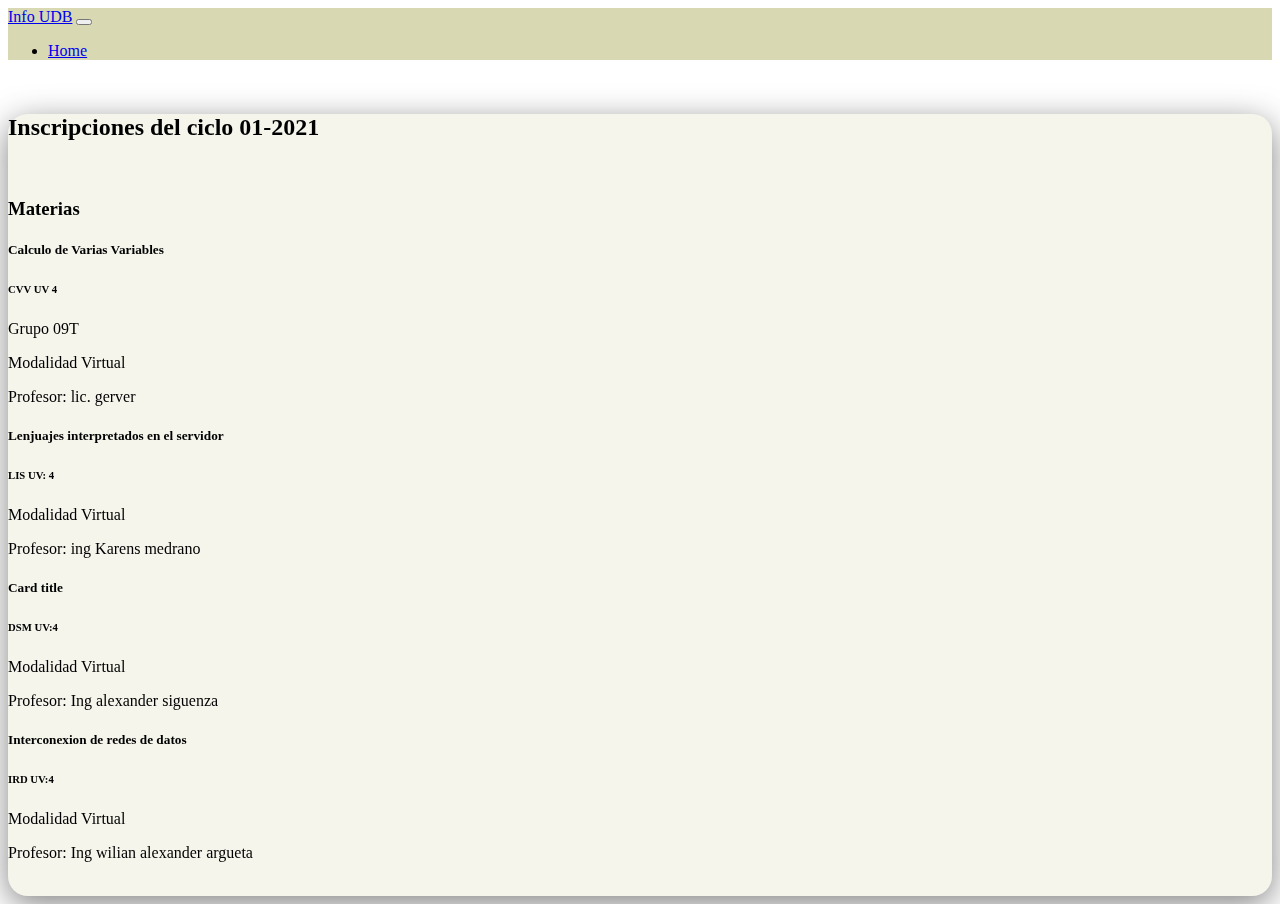
<file: Guia 1/ejercicio complementario 3/index.html>
<!DOCTYPE html>
<html lang="es">
<head>
    <meta charset="UTF-8">
    <meta name="viewport" content="width=device-width, initial-scale=1.0">
    <link href="https://cdn.jsdelivr.net/npm/bootstrap@5.0.0-beta1/dist/css/bootstrap.min.css" rel="stylesheet" integrity="sha384-giJF6kkoqNQ00vy+HMDP7azOuL0xtbfIcaT9wjKHr8RbDVddVHyTfAAsrekwKmP1" crossorigin="anonymous">
    <title>Info UDB</title>
    <link rel="stylesheet" href="/Guia 1/ejercicio complementario 3/css/style.css">
</head>
<body>
    <nav class="navbar navbar-expand-lg barra">
        <div class="container-fluid">
          <a class="navbar-brand" href="#">Info UDB</a>
          <button class="navbar-toggler" type="button" data-bs-toggle="collapse" data-bs-target="#navbarSupportedContent" aria-controls="navbarSupportedContent" aria-expanded="false" aria-label="Toggle navigation">
            <span class="navbar-toggler-icon"></span>
          </button>
          <div class="collapse navbar-collapse" id="navbarSupportedContent">
            <ul class="navbar-nav me-auto mb-2 mb-lg-0">
              <li class="nav-item">
                <a class="nav-link active" aria-current="page" href="#">Home</a>
              </li>
            </ul>
          </div>
        </div>
      </nav>
      <br>
      <div class="container glass">
          <h2>Inscripciones del ciclo 01-2021</h2>
          <br>
          <h3>Materias</h3>
        <div class="row">
          <div class="col-sm">
            <div class="card" style="width: 18rem;">
                <div class="card-body">
                  <h5 class="card-title">Calculo de Varias Variables</h5>
                  <h6 class="card-subtitle mb-2 text-muted">CVV  UV 4</h6>
                  <p class="card-text">Grupo 09T</p>
                  <p class="card-text">Modalidad Virtual</p>
                  <p class="card-text">Profesor: lic. gerver</p>
                </div>
              </div>
          </div>
          <div class="col-sm">
            <div class="card" style="width: 18rem;">
                <div class="card-body">
                  <h5 class="card-title">Lenjuajes interpretados en el servidor </h5>
                  <h6 class="card-subtitle mb-2 text-muted">LIS UV: 4</h6>
                  <p class="card-text">Modalidad Virtual</p>
                  <p class="card-text">Profesor: ing Karens medrano</p>
                </div>
              </div>
          </div>
          <div class="col-sm">
            <div class="card" style="width: 18rem;">
                <div class="card-body">
                  <h5 class="card-title">Card title</h5>
                  <h6 class="card-subtitle mb-2 text-muted">DSM UV:4</h6>
                  <p class="card-text">Modalidad Virtual</p>
                  <p class="card-text">Profesor: Ing alexander siguenza</p>
                </div>
              </div>
          </div>
          <div class="col-sm">
            <div class="card" style="width: 18rem;">
                <div class="card-body">
                  <h5 class="card-title">Interconexion de redes de datos</h5>
                  <h6 class="card-subtitle mb-2 text-muted">IRD  UV:4</h6>
                  <p class="card-text">Modalidad Virtual</p>
                  <p class="card-text">Profesor: Ing wilian alexander argueta</p>
                </div>
              </div>
          </div>
        </div>
        <br>
      </div>
      

      <script src="https://cdn.jsdelivr.net/npm/bootstrap@5.0.0-beta1/dist/js/bootstrap.bundle.min.js" integrity="sha384-ygbV9kiqUc6oa4msXn9868pTtWMgiQaeYH7/t7LECLbyPA2x65Kgf80OJFdroafW" crossorigin="anonymous"></script>
    <script src="https://cdn.jsdelivr.net/npm/@popperjs/core@2.5.4/dist/umd/popper.min.js" integrity="sha384-q2kxQ16AaE6UbzuKqyBE9/u/KzioAlnx2maXQHiDX9d4/zp8Ok3f+M7DPm+Ib6IU" crossorigin="anonymous"></script>
<script src="https://cdn.jsdelivr.net/npm/bootstrap@5.0.0-beta1/dist/js/bootstrap.min.js" integrity="sha384-pQQkAEnwaBkjpqZ8RU1fF1AKtTcHJwFl3pblpTlHXybJjHpMYo79HY3hIi4NKxyj" crossorigin="anonymous"></script>
</body>
</html>
</file>
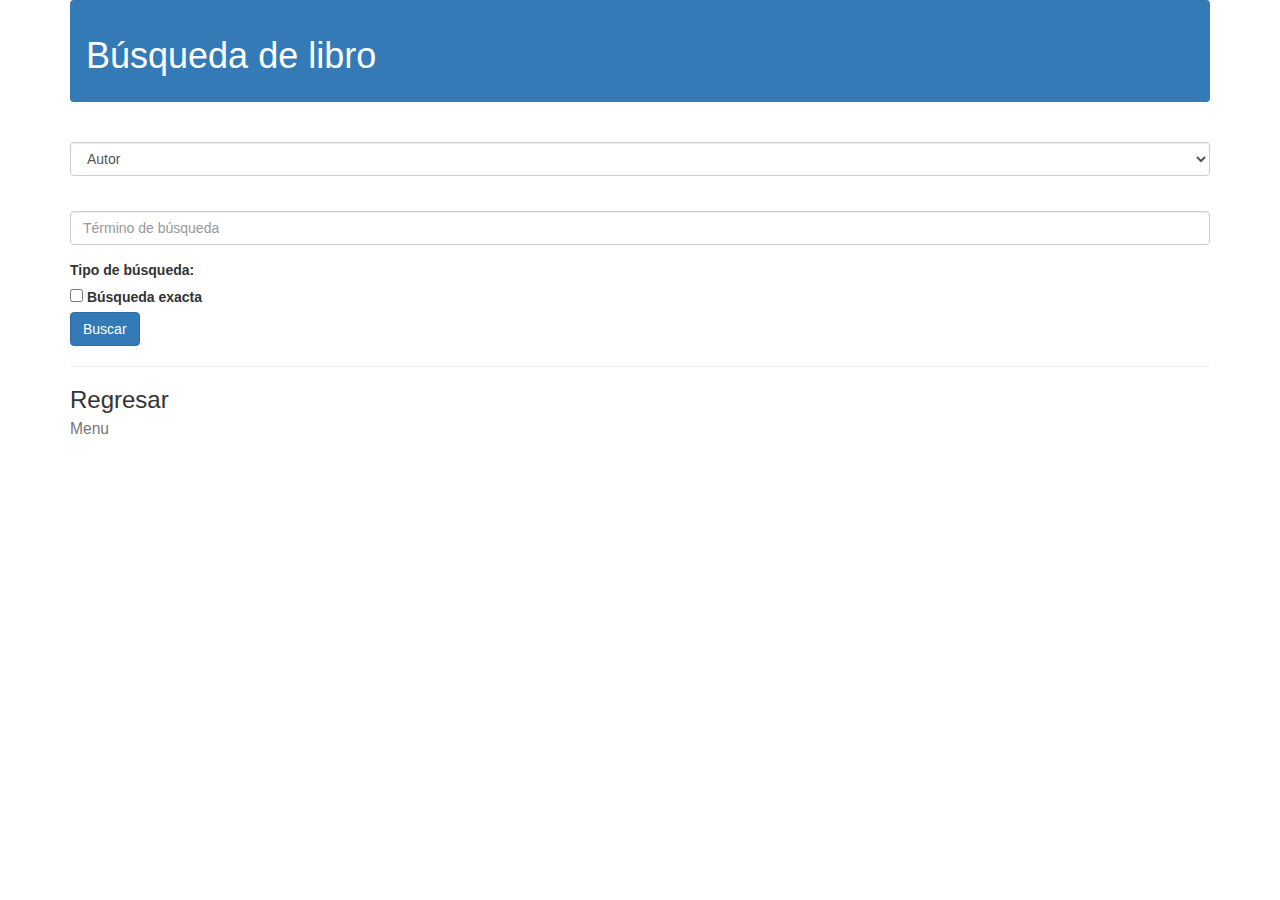
<file: Guia 10/busquedalibro.html>
<!DOCTYPE html>
<html lang="es">
<head>
    <meta charset="UTF-8">
    <meta http-equiv="X-UA-Compatible" content="IE=edge">
    <meta name="viewport" content="width=device-width, initial-scale=1.0">
    <title>...::: Formulario de búsqueda :::...</title>
    <link href="//netdna.bootstrapcdn.com/bootstrap/3.2.0/css/bootstrap.min.css" rel="stylesheet" id="bootstrap-css">
    <script src="//netdna.bootstrapcdn.com/bootstrap/3.2.0/js/bootstrap.min.js"></script>
    <script src="//code.jquery.com/jquery-1.11.1.min.js"></script>
    <script src="//ajax.googleapis.com/ajax/libs/jquery/1.9.1/jquery.min.js"></script>
    <script type="text/javascript">
        if (typeof jQuery === 'undefined') {
        var e = document.createElement("script");
        e.src = "js/modernizr.custom.lis.js";
        e.type = "text/javascript";
        document.getElementsByTagName("head")[0].appendChild(e);
        }
    </script>
</head>
<body class="container">
    <header>
        <nav class="navbar navbar-dark bg-primary">
            <span class="navbar-text">
                <h1>Búsqueda de libro</h1>
            </span>
        </nav>
    </header>
    <section>
        <article>
            <form action="resultados.php" method="post" class="formoid-solid-purple">
                <div class="form-group">
                    <label class="title"></label>
                    <div class="item-cont">
                        <div class="large">
                            <span><select name="tema" class="form-control">
                                <option value="autor">Autor</option>
                                <option value="titulo">Título</option>
                                <option value="isbn">ISBN</option>
                            </select>
                            <i></i>
                            <span class="icon-place"></span>
                            </span>
                        </div>
                    </div>
                </div>
           <div class="element-input form-group"> 
               <label class="title"></label> 
               <div class="item-cont">
                   <input class="form-control" type="text" name="termino" placeholder="Término de búsqueda" class="large"/> 
                   <span class="icon-place"></span>
                </div>
            </div>
            <div class="form-check">
                <label class="title">Tipo de búsqueda:</label>
                <div class="column column1">
                    <input class="form-check-input" type="checkbox" name="tipobusqueda" value="exacta" />
                    <label class="form-check-label">
                        <span>Búsqueda exacta</span> 
                    </label> 
                </div> 
                <span class="clearfix"></span>
            </div>
            <div class="submit"> <input class="btn btn-primary" type="submit" name="enviar" value="Buscar" /> 
            </div>
        </form>
        <hr class="d-lg-none divider">
        <a href="menuopciones.html" class="d-block h3 font-weight-normal">Regresar<br><small class="d-block text-muted text-small">Menu</small></a>
        </article>
    </section>
</body>
</html>
</file>
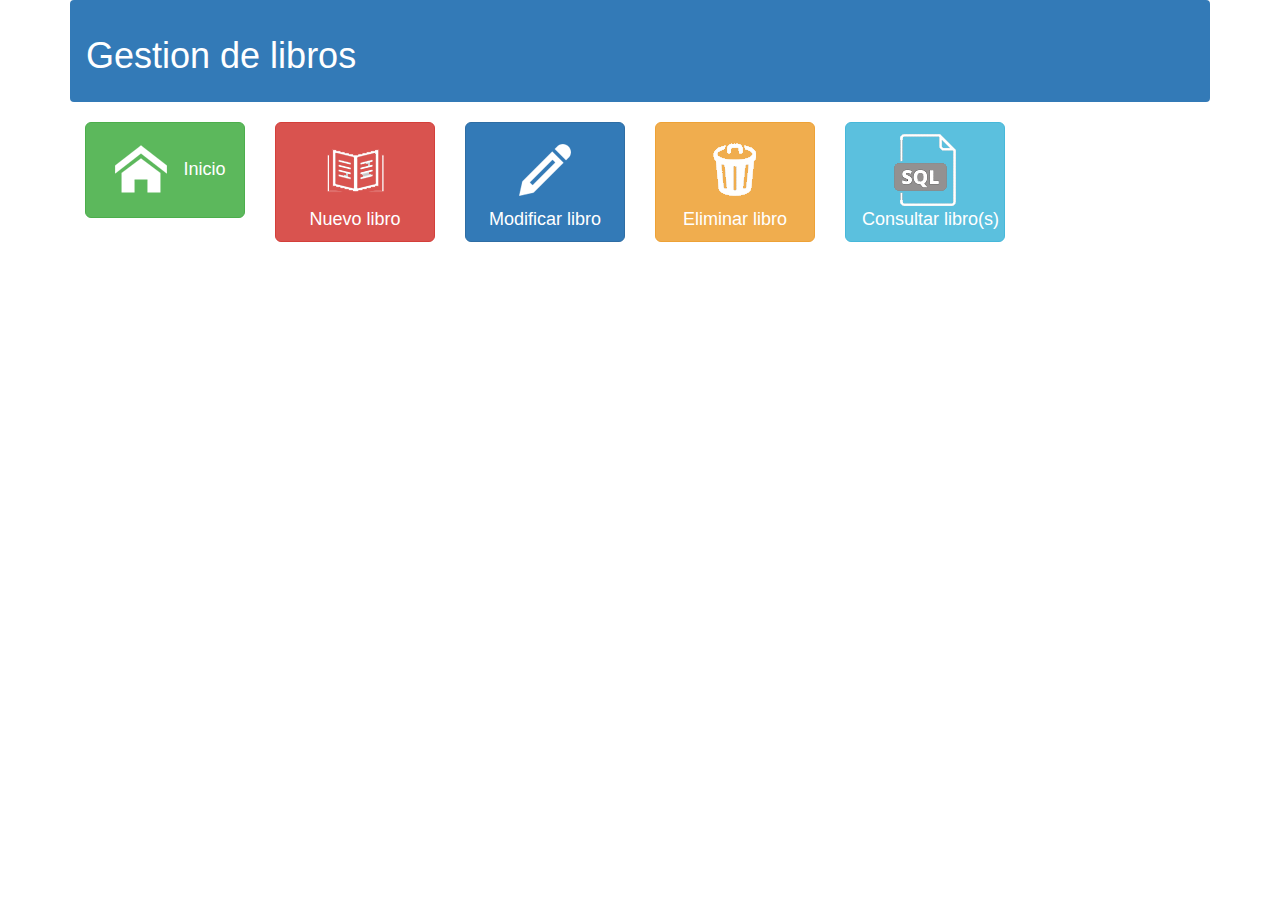
<file: Guia 10/menuopciones.html>
<!DOCTYPE html>
<html lang="en">
<head>
    <meta charset="UTF-8">
    <meta http-equiv="X-UA-Compatible" content="IE=edge">
    <meta name="viewport" content="width=device-width, initial-scale=1.0">
    <title>Sistema de gestion de libros</title>
    <link href="//netdna.bootstrapcdn.com/bootstrap/3.2.0/css/bootstrap.min.css" rel="stylesheet" id="bootstrap-css">
    <script src="//netdna.bootstrapcdn.com/bootstrap/3.2.0/js/bootstrap.min.js"></script>
    <script src="//code.jquery.com/jquery-1.11.1.min.js"></script>
    <script src="js/modernizr.custom.lis.js"></script>
</head>
<body class="container">
    <header>
        <nav class="navbar navbar-dark bg-primary">
            <span class="navbar-text">
                <h1>Gestion de libros</h1>
            </span>
        </nav>
    </header>
    <div>
        <div id="menubuttons">
            <div class="col-md-2" id="uno">
                <a href="menuopciones.html" target="_self" class="btn btn-block btn-lg btn-success" data-toggle="modal" data-targeet="#mymodal" title="Menú principal">
                <img src="img/icon-home.png" alt="" class="icon">
                <span class="texto_grande">Inicio</span>
                </a>
            </div>
            <div class="col-md-2" id="dos">
                <a class="btn btn-block btn-lg btn-danger" data-toggle="modal" data-target="#mymodal" href="nuevolibro.html" target="_self" title="Nuevo libro">
                <img class="icon" src="img/icon-new.png"><br>
                <span class="texto_grande">Nuevo libro</span>
                </a> 
            </div>
            <div class="col-md-2" id="cuatro">
                <a class="btn btn-block btn-lg btn-primary" data-toggle="modal" data-target="#mymodal" href="mostrarlibros.php?opc=modificar" target="_self" title="Modificar libro">
                <img class="icon" src="img/icon-edit.png"><br>
                <span class="texto_grande">Modificar libro</span>
                </a>
            </div>
            <div class="col-md-2" id="cinco">
                <a class="btn btn-block btn-lg btn-warning" href="mostrarlibros.php?opc=eliminar" target="_self" title="Eliminar libro">
                <img class="icon" src="img/icon-trash.png"><br>
                <span class="texto_grande">Eliminar libro</span>
                </a>
            </div>
            <div class="col-md-2" id="seis">
                <a class="btn btn-block btn-lg btn-info" href="busquedalibro.html" target="_self" title="Consultar libro">
                <img class="icon" src="img/icon-query.png">
                <br>
                <span class="texto_grande">Consultar libro(s)</span>
                </a>
            </div>    
        </div>
    </div>
</body>
</html>
</file>
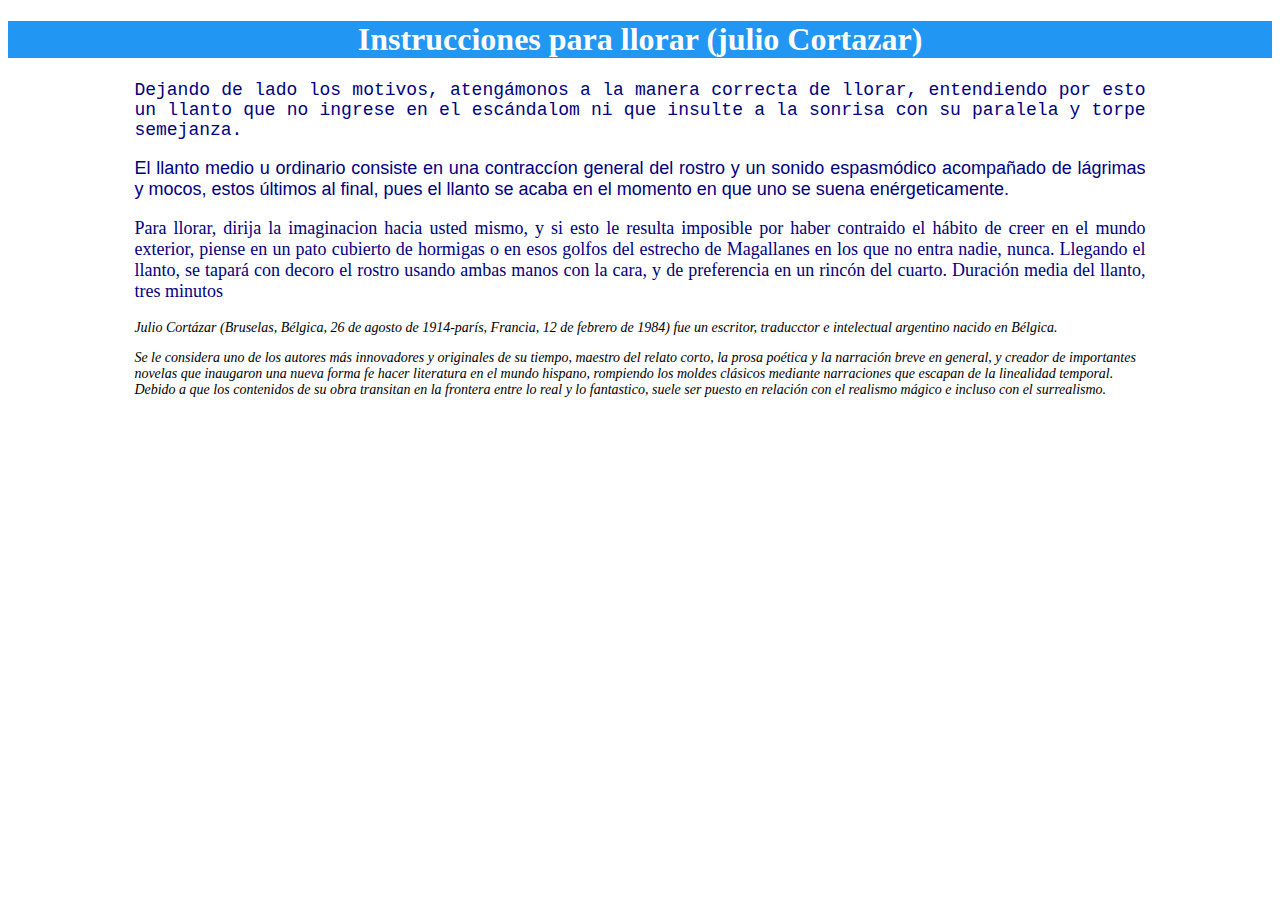
<file: Guia 1/ejercicio 2/ejemplo2.html>
<!DOCTYPE html>
<html lang="en">
<head>
    <meta charset="UTF-8">
    <meta name="viewport" content="width=device-width, initial-scale=1.0">
    <link rel="stylesheet" href="/Guia 1/ejercicio 2/css/estilos2.css">
    <title>Usando la etiqueta style</title>
</head>
<body>
    <h1>Instrucciones para llorar (julio Cortazar) </h1>
    <div class="contenido">
        <p class="cuento parrafo1">
            Dejando de lado los motivos, atengámonos a la manera correcta de llorar,
            entendiendo por esto un llanto que no ingrese en el escándalom ni que insulte a la 
            sonrisa con su paralela y torpe semejanza.
        </p>
        <p class="cuento parrafo2">
            El llanto medio u ordinario consiste en una contraccíon general del rostro y un sonido espasmódico acompañado de lágrimas y mocos,
            estos últimos al final, pues el llanto se acaba en el momento en que uno se suena enérgeticamente.
        </p>
        <p class="cuento parrafo3">
            Para llorar, dirija la imaginacion hacia usted mismo, y si esto le resulta imposible por haber contraido el hábito de creer en el mundo exterior,
            piense en un pato cubierto de hormigas o en esos golfos del estrecho de Magallanes en los que no entra nadie, nunca. 
            Llegando el llanto, se tapará con decoro el rostro usando ambas manos con la cara, y de preferencia en un rincón del cuarto. Duración media del llanto, tres minutos
        </p>
        <div class="autor">
            <p class="julio">
                Julio Cortázar (Bruselas, Bélgica, 26 de agosto de 1914-parís, Francia,
                12 de febrero de 1984) fue un escritor, traducctor e intelectual argentino nacido en Bélgica.
            </p>
            <p class="julio">
                Se le considera uno de los autores más innovadores y originales de su tiempo, maestro del relato corto, la prosa poética y la 
                narración breve en general, y creador de importantes novelas que inaugaron una nueva forma fe hacer literatura en el mundo hispano, 
                rompiendo los moldes clásicos mediante narraciones que escapan de la linealidad temporal.
                Debido a que los contenidos de su obra transitan en la frontera entre lo real y lo fantastico, suele ser puesto en relación con el realismo mágico 
                e incluso con el surrealismo.
            </p>
        </div>
    </div>
</body>
</html>
</file>
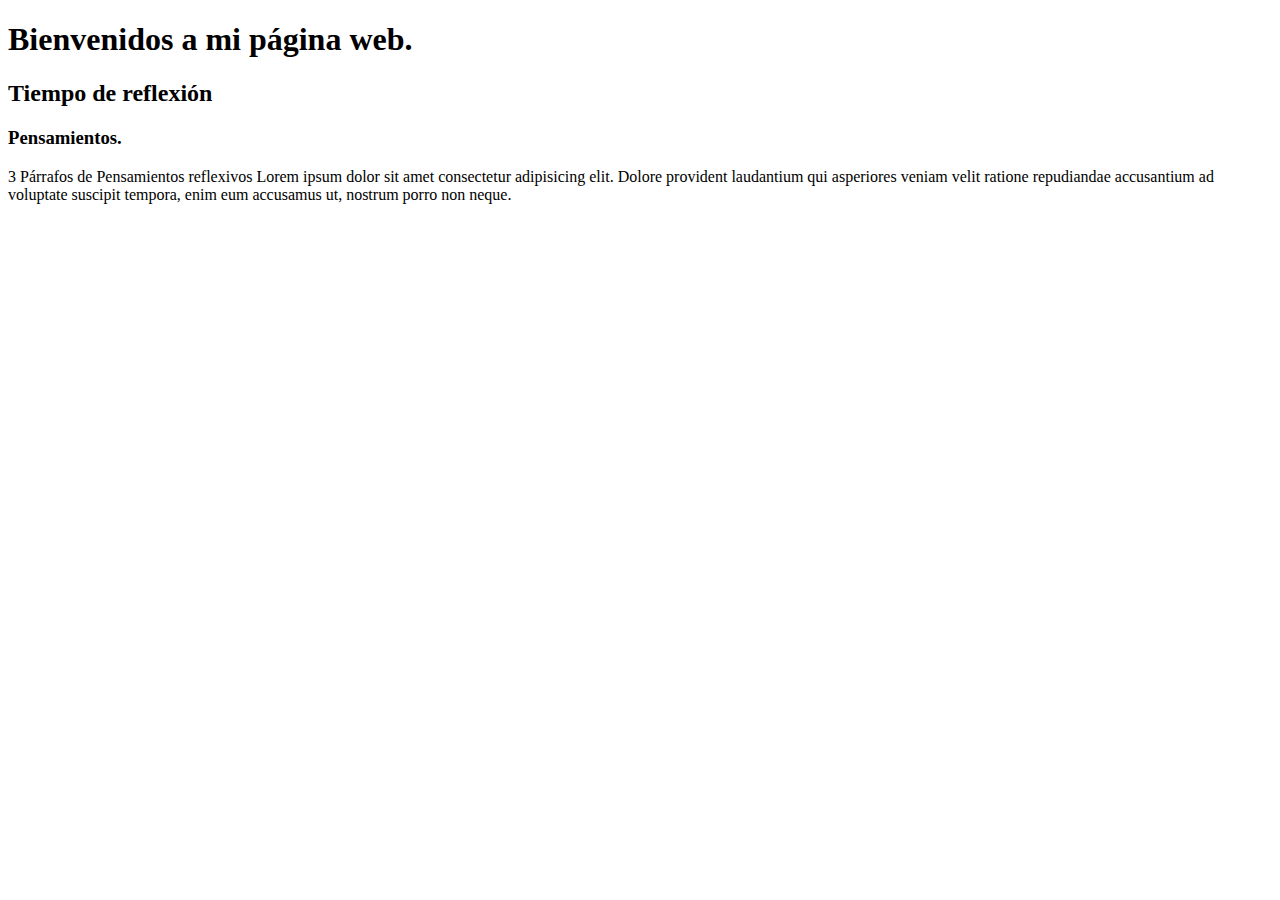
<file: Guia 1/Ejercicio 3/pensamientos.html>
<!DOCTYPE html>
<html lang="en">
<head>
    <meta charset="UTF-8">
    <meta name="viewport" content="width=device-width, initial-scale=1.0">
    <title>Pensamientos</title>
</head>
<body>
    <h1>Bienvenidos a mi página web.</h1>
    <h2>Tiempo de reflexión</h2>
    <h3>Pensamientos.</h3>
    <p>3 Párrafos de Pensamientos reflexivos Lorem ipsum dolor sit amet consectetur adipisicing elit. Dolore provident laudantium qui asperiores veniam velit ratione repudiandae accusantium ad voluptate suscipit tempora, enim eum accusamus ut, nostrum porro non neque.</p>
</body>
</html>
</file>
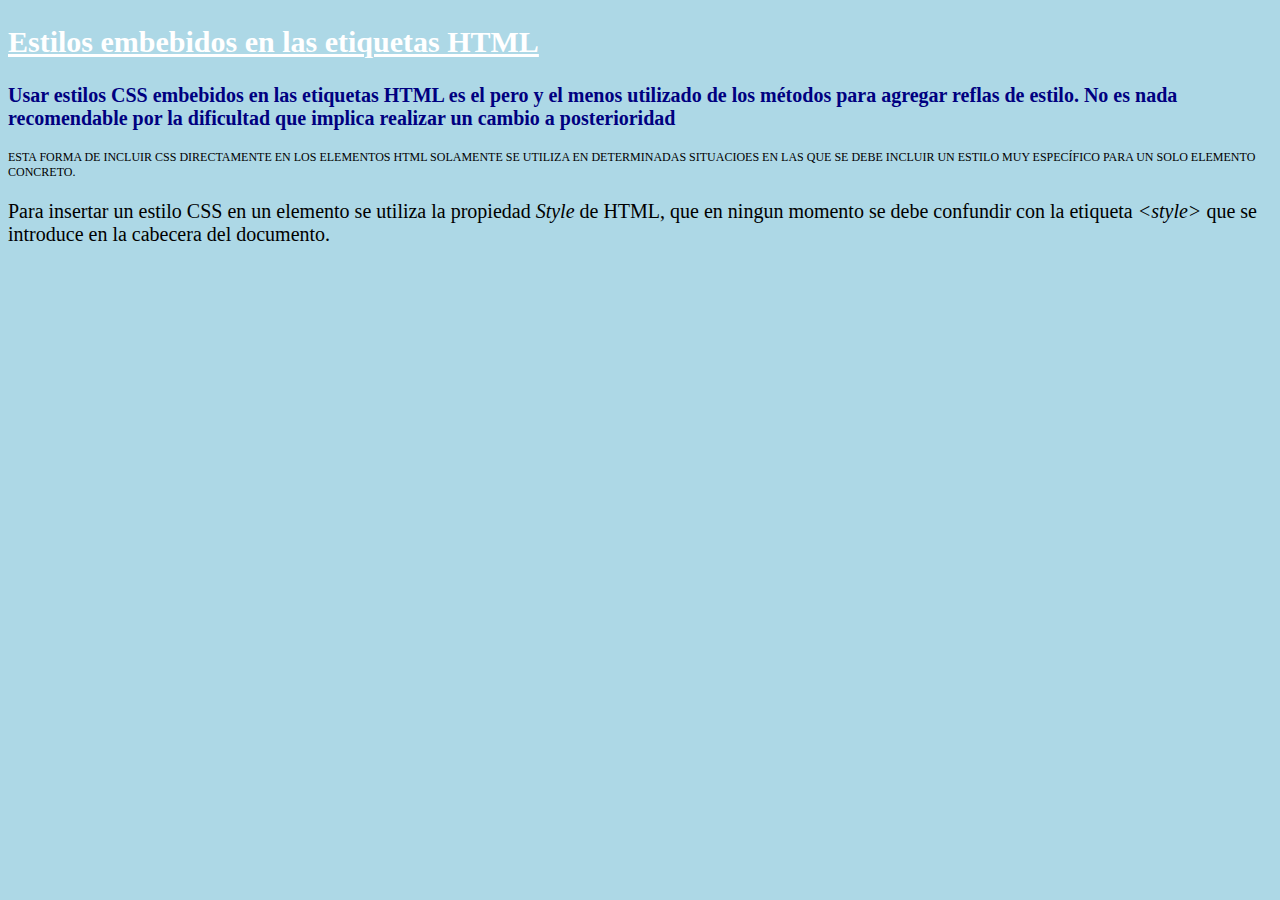
<file: Guia 1/Ejercicio1/estilos_embebidos.html>
<!DOCTYPE html>
<html lang="en">
<head>
    <meta charset="UTF-8">
    <meta name="viewport" content="width=device-width, initial-scale=1.0">
    <link rel="stylesheet" href="/Guia 1/Ejercicio1/css/style.css">
    <title>Estilos Embebidos</title>
</head>
<body >
   <div >
       <h2 >Estilos embebidos en las etiquetas HTML</h2>
        <p class="p1">Usar estilos CSS embebidos en las etiquetas HTML es el pero
            y el menos utilizado de los métodos para agregar reflas de estilo. No es nada recomendable por la dificultad que implica realizar un cambio a posterioridad
        </p>
        <p class="p2">Esta forma de incluir CSS
            directamente en los elementos HTML solamente se utiliza en determinadas situacioes en las que se debe incluir un estilo muy específico para un solo elemento concreto.
        </p>
        <p>Para insertar un estilo CSS en un elemento se utiliza la propiedad <span style="font-style: italic;">Style</span> de HTML, que en ningun momento se debe confundir con la etiqueta
        <span> &lt;style&gt;</span> que se introduce en la cabecera del documento.</p>

   </div> 
</body>
</html>
</file>
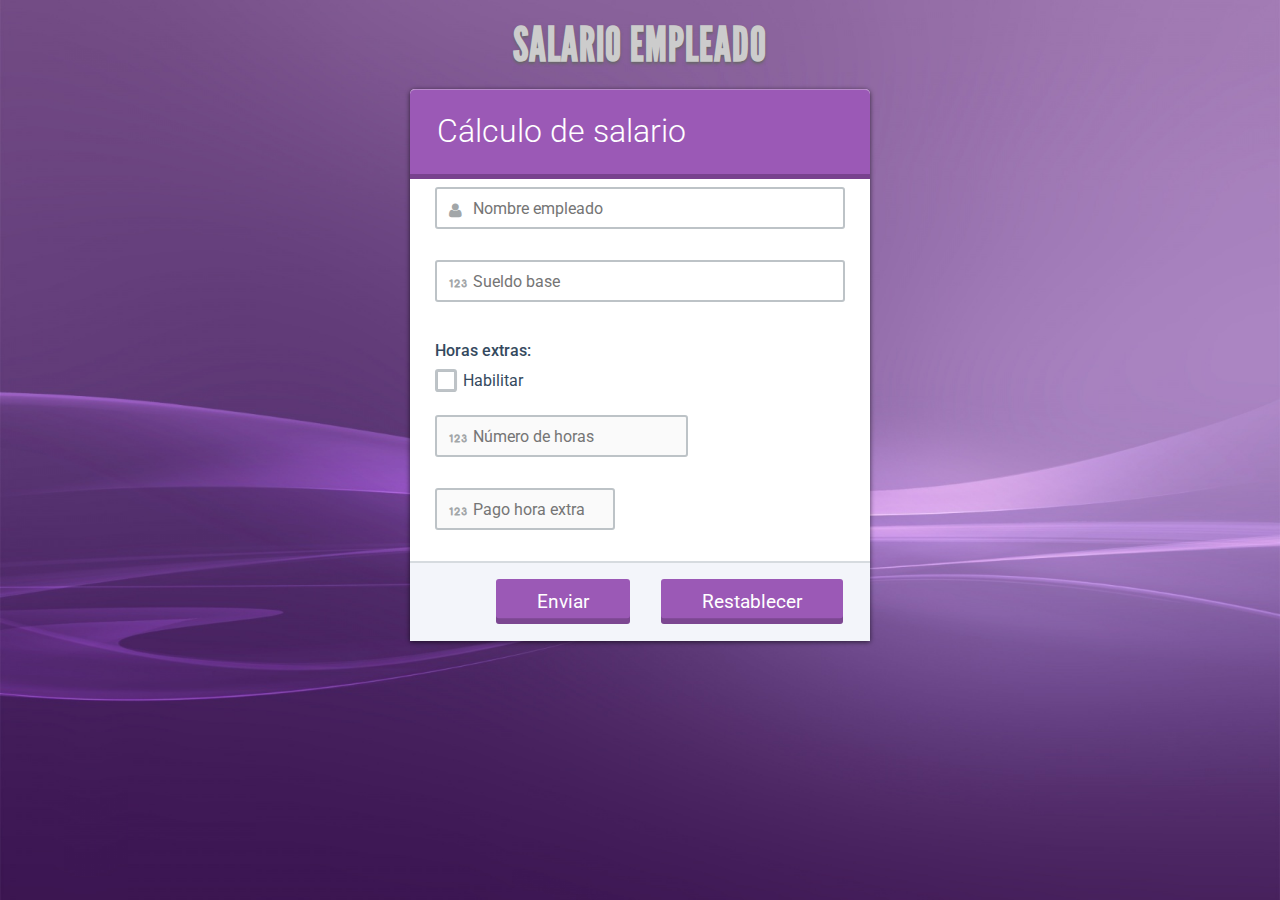
<file: Guia 3/ejemplo2/salario.html>
<!DOCTYPE html>
<html lang="es">
<head>
    <title>Calculo de Salario</title>
    <meta charset="utf-8" />
    <meta name="viewport" content="width=device-width,user-scalable=no,initial-
scale=1.0,maximum-scale=1.0,minimum-scale=1.0" />
    <meta http-equiv="Content-Script-Type" content="text/javascript" />
    <link rel="stylesheet" href="css/salario.css" />
    <link rel="stylesheet" href="css/formoid-solid-purple.css" />
    <script src="js/disabledtextfields.js"></script>
    <script src="js/inputFilter.js"></script>
    <!-- <script src="js/formoid-solid-purple.js"></script> -->
    <script src="js/modernizr.custom.lis.js"></script>
    <script src="js/prefixfree.min.js"></script>
</head>
<body>
<header id="inset">
    <h1>Salario empleado</h1>
</header>
<section>
<article>
<div id="empleado">
<form action="salario.php" method="POST" name="salario" id="salario" 
class="formoid-solid-purple">
<div class="title">
    <h2>Cálculo de salario</h2>
</div>
<div class="element-name">
    <label class="title"></label>
    <div class="nameFirst">
        <input type="text" name="empleado" id="txtempleado" maxlength="50" 
placeholder="Nombre empleado" 
allowed="ABCDEFGHIJKLMNÑOPQRSTUVWXYZabcdefghijklmnñopqrstuvwxyzÁÉÍÓÚáéíóúÜü" messageid="alfabeticchars" class="large" />
        <span class="icon-place"></span>
    </div>
    <span id="alfabeticchars">Solo acepta caracteres alfabéticos</span>
</div>
<div class="element-number">
    <label class="title"></label>
    <div class="item-cont">
        <input type="text" name="sueldobase" id="sueldobase" maxlength="12" 
placeholder="Sueldo base" allowed="0123456789." messageid="numbersonly" 
class="large" />
        <span class="icon-place"></span>
    </div>
    <span id="numbersonly">Solo acepta números y punto decimal</span>
</div>
<div class="element-checkbox">
    <label class="title">Horas extras:</label>
    <div class="column column1">
        <input type="checkbox" name="hextra" id="hextrasi" value="no" />
        <span>Habilitar</span>
    </div>
</div>
<div class="element-number">
    <label class="title"></label>
    <div class="item-cont">
        <input type="text" name="numhorasex" id="numhorasex" maxlength="2" 
disabled="disabled" placeholder="Número de horas" allowed="0123456789" 
messageid="integersonly" />
        <span class="icon-place"></span>
    </div>
    <span id="integersonly">Solo acepta números enteros</span>
</div>
<div class="element-number">
    <label class="title"></label>
    <div class="item-cont">
        <input type="text" name="pagohextra" id="pagohextra" size="12" 
maxlength="6" 
disabled="disabled" placeholder="Pago hora extra" allowed="0123456789." 
messageid="othernumbersonly" />
        <span class="icon-place"></span>
    </div>
    <span id="othernumbersonly">Solo acepta números y punto decimal</span>
</div>
<div class="submit">
    <input type="submit" name="enviar" id="enviar" value="Enviar" />
    <input type="reset" name="reset" id="reset" value="Restablecer" />
</div>
</form>
</div>
</article>
</section>
</body>
</html>
</file>
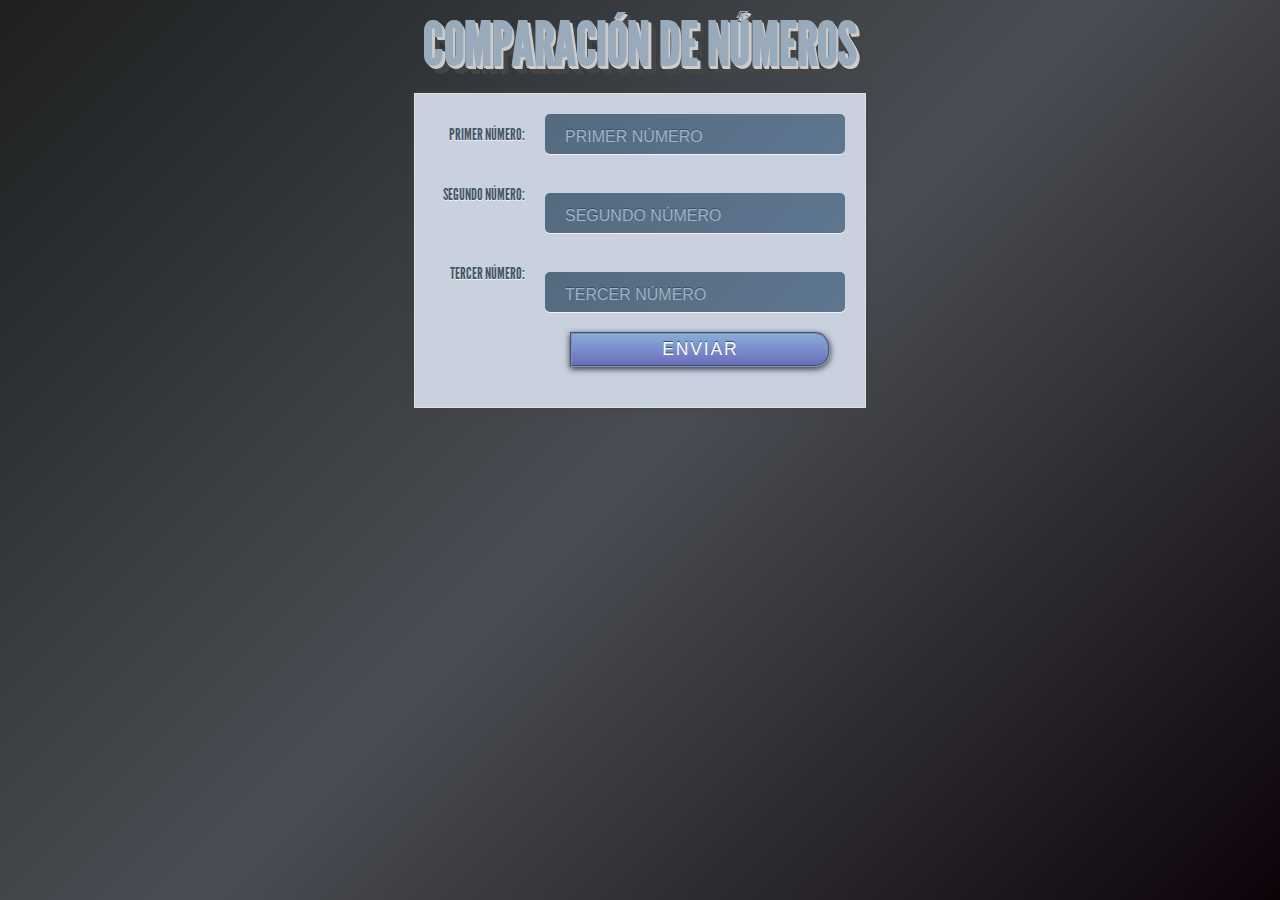
<file: Guia 3/ejemplo5/compararnumeros.html>
<!DOCTYPE html>
<html lang="es">
<head>
    <title>Comparar números</title>
    <meta charset="utf-8" />
    <meta name="viewport" content="width=device-width,user-scalable=no,initial-scale=1.0,
    maximum-scale=1.0,minimum-scale=1.0" />
    <meta http-equiv="Content-Script-Type" content="text/javascript" />
    <link href="http://fonts.googleapis.com/css?family=Muli" rel="stylesheet">
    <link rel="stylesheet" href="css/font.css" />
    <link rel="stylesheet" href="css/formstyle.css" />
    <script src="js/validar.js"></script>
    <!-- Para las versiones anteriores del IE9 -->
    <!--[if lt IE 9]>
        <script src="//html5shiv.googlecode.com/svn/trunk/html5.js"></script>
    <![endif]-->
</head>
<body>
<header>
    <h1>Comparación de números</h1>
</header>
<section>
<article id="formarea">
<form name="frmpalabras" method="POST" action="compararnum.php">
    <fieldset>
        <label for="number1">Primer número:</label>
        <input type="text" name="numero1" id="number1" placeholder="Primer número" />
        <br />
        <span id="numbersOnly1">Ingrese números enteros</span>
        <label for="number2">Segundo número:</label>
        <input type="text" name="numero2" id="number2" placeholder="Segundo número" />
        <br />
        <span id="numbersOnly2">Ingrese números enteros</span>
        <label for="number3">Tercer número:</label>
        <input type="text" name="numero3" id="number3" placeholder="Tercer número" />
        <br />
        <span id="numbersOnly3">Ingrese números enteros</span>
        <input type="submit" name="conteo" id="count" value="Enviar" />
    </fieldset>
</form>
</article>
</section>
</body>
</html>
</file>
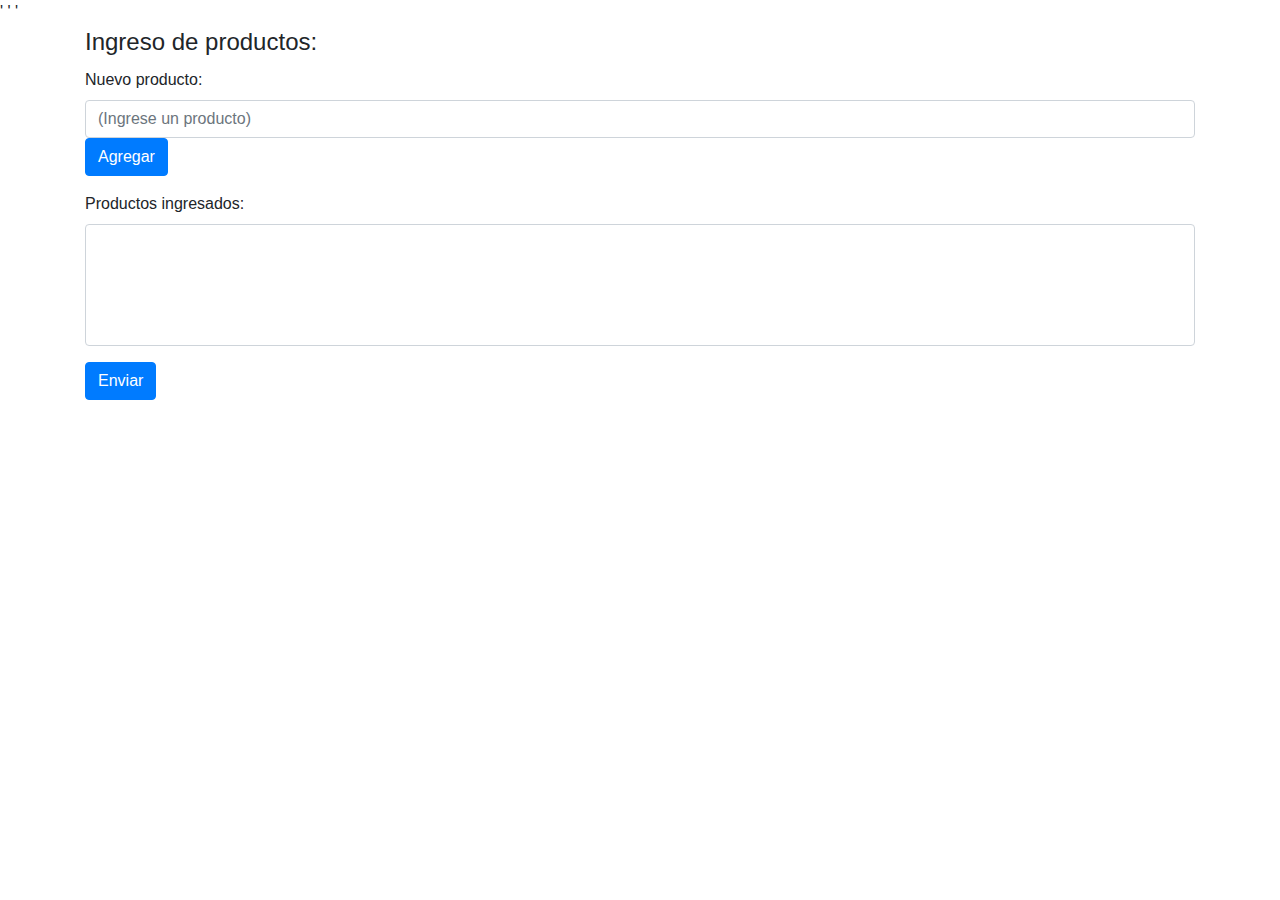
<file: Guia 5/Ejemplo3/ejemplo3.html>
<!DOCTYPE html>
<html lang="es">
<head>
 <title>Listado de productos</title>
 <meta charset="utf-8" />
 <link rel="stylesheet" href="https://stackpath.bootstrapcdn.com/bootstrap/4.4.1/css/bootstrap.min.css">'
 <script src="https://ajax.googleapis.com/ajax/libs/jquery/3.4.1/jquery.min.js"></script>'
 <script src="https://maxcdn.bootstrapcdn.com/bootstrap/3.4.1/js/bootstrap.min.js"></script>'
 <script src="js/productos.js"></script>
</head>
<body>
    <div class="container">
   <form name="frmproductos" action="productos.php" method="POST">
   
    <fieldset class="form-group">
    <legend><span>Ingreso de productos:</span></legend>
   
    <div class="form-group">
    <label for="producto">Nuevo producto:</label>
    <input type="text" class="form-control" name="producto" id="producto" maxlength="60" placeholder="(Ingrese un producto)" />
    <input type="reset" name="agregar" id="agregar" value="Agregar" class="btn btn-primary" />
    </div>
    <div class="form-group">
    <label for="ingresados">Productos ingresados:</label>
    <select name="ingresados[]" class="form-control" id="ingresados" size="6" multiple="multiple"></select>
    </div>
    <input type="submit" name="enviar" id="enviar" value="Enviar" class="btn btn-primary" />
    </fieldset>
   </div>
   </form>
   </div>
   </body>
   </html>
</file>
<file: Guia 1/ejercicio complementario 3/css/style.css>
.glass{
    border-radius: 20px;
    background: rgba(216, 216, 179, 0.25);
    box-shadow: 0 8px 32px 0 rgba(107, 107, 107, 0.842);
    backdrop-filter: blur(4px);
}
.barra{
    background: rgb(216, 216, 179);

}
</file>
<file: Guia 1/ejercicio 2/css/estilos2.css>
h1{
    background-color: #2196f3;
    color: white;
    text-align: center;
}
div.contenido{
    margin: 0 auto;
    width: 80%;
}
p{
    font-size: 18px;
}
.cuento{
    color:navy;
    text-align: justify;
}
.parrafo1{
    font-family: 'Courier New', monospace;
}
.parrafo2{
    font-family: Verdana, Geneva, Tahoma, sans-serif;
}
.parrafo3{
    font-family: Georgia, 'Times New Roman', Times, serif;
}
div.autor{
    font-style: italic;
}
p.julio{
    font-size: 14px;
}
</file>
<file: Guia 1/Ejercicio1/css/style.css>
body{
    background-color: lightblue;
}
div{
    font-size: 20px;
}
h2{
    text-decoration: underline;
    color: white;
}
.p1{
    color: navy;
    font-weight: bold;
}
.p2{
    text-transform: uppercase;
    font-size: 12px;

}
span{
    font-style: italic;
    text-align: justify;
}
</file>
<file: Guia 3/ejemplo2/css/salario.css>
/* Fuentes especiales */
@font-face {
    font-family: 'League-Gothic';
    src: url('../fonts/leaguegothic/League_Gothic.eot');
    src: url('../fonts/leaguegothic/League_Gothic.eot?#iefix') format('embedded-opentype'),
         url('../fonts/leaguegothic/League_Gothic.woff') format('woff'),
         url('../fonts/leaguegothic/League_Gothic.ttf') format('truetype'),
         url('../fonts/leaguegothic/League_Gothic.svg#League-Gothic') format('svg');
    font-weight: normal;
    font-style: normal;
}

/* Archivo: salario.css */
* {
    margin: 0;
    padding: 0;
    outline: none;
}

html, body {
    height: 100%;
}

body              {
   background-image: url(../bg/purple-violet.jpg);
   background-size: 100vw 100vh;
   background-attachment: fixed;
   font-size: 16px;
}

#inset            {
    padding: 8px;
}

#inset h1                {
    color: #ccc;
    font-family: "League-Gothic", Courier;
    font-size: 2.8em;
    letter-spacing: 1px;
    margin: 10px auto;
    text-align: center;
    text-transform: uppercase;
    text-shadow: 0px 2px 3px #666;
}

h3 {
    color: #c3c6c3;
    font-size: 1.6em;
    text-align: center;
    text-shadow: 1px 1px 0 rgb(223, 227, 229), 
                 4px 4px 0 rgba(0, 0, 0, 0.25);
}

#numbersonly,
#othernumbersonly,
#integersonly,
#alfabeticchars   {
    font:Bold 0.8em Arial,Helvetica,sans-serif;
    color:Gold;
    background: -moz-linear-gradient(45deg, rgb(209,50,53) 30%, rgb(253,46,53) 81%);
    background: -webkit-linear-gradient(45deg, rgb(209,50,53) 30%, rgb(253,46,53) 81%);
    background: -o-linear-gradient(45deg, rgb(209,50,53) 30%, rgb(253,46,53) 81%);
    background: -ms-linear-gradient(45deg, rgb(209,50,53) 30%, rgb(253,46,53) 81%);
    background: linear-gradient(135deg, rgb(209,50,53) 30%, rgb(253,46,53) 81%);
    background: rgb(209,50,53);
    padding: 4px 3px;
    visibility:hidden;
    display:block;
}

#background.source-image   {
    position: absolute;
    top: 0;
    left: 0;
    width: 100%;
    z-index:-100;
}

#empleado         {
    width:36%;
    min-width:350px;
    min-height:600px;
    margin:0 auto;
}

/* Estilos para la boleta de pago */
/* div               {
    margin:0 auto;
    width:26%;
}
div h1            {
    color:Green;
    font:bold 1.4em Arial,Helvetica,sans-serif;
} */
div .number       {
    color:#def;
    font-weight:bold;
    text-align:center;
}

div .detail       {
    color:#2f1036;
    font-weight:bold;
    text-align:left;
}

div table         {
    margin: 0 auto;
    width:48%;
}

div table th      {
    background-color:#6c3082;
    color: #fff;
    font:bold 0.8em Arial,Helvetica,sans-serif;
    padding: 5px 3px;
}

div table td      {
    background-color:#EDFA90;
    font:bold 0.8em Arial,Helvetica,sans-serif;
    padding: 5px 3px;
}
</file>
<file: Guia 3/ejemplo2/css/formoid-solid-purple.css>
/* solid-purple */
@import url(https://fonts.googleapis.com/css?family=Roboto);

html{
  height: 100%;
}

.formoid-solid-purple{
  margin:0 auto;
  background-color:#FFFFFF;
  font-size:14px;
  font-family:'Roboto',Arial,Helvetica,sans-serif;
  color:#34495E;
  max-width:480px;
  min-width:150px
}

.formoid-solid-purple>div,
.formoid-solid-purple>.title{
  margin: 8px;
}

.formoid-solid-purple .error-field .required{
  color:#FF9999;
}

.formoid-solid-purple .error-field input,
.formoid-solid-purple .error-field input[type=text],
.formoid-solid-purple .error-field input[type=password],
.formoid-solid-purple .error-field input[type=email],
.formoid-solid-purple .error-field input[type=url],
.formoid-solid-purple .error-field input[type=date],
.formoid-solid-purple .error-field input[type=number],
.formoid-solid-purple .error-field input[type=tel],
.formoid-solid-purple .error-field textarea{
  border-color:#D893A1;
  background-color: #FBE6F2;
}

.formoid-solid-purple label.error{
  display:inline-block;
  font-size:0.9em;
}

.formoid-solid-purple .error,
.formoid-solid-purple .error #recaptcha_widget_div{
  padding: 3px 14px;
  text-shadow: 0 1px 0 rgba(255, 255, 255, 0.5);
  background-color: #fcf8e3;
  border: 1px solid #fbeed5;
  border-radius: 4px;
  color: #b94a48;
  background-color: #f2dede;
  border-color: #eed3d7;
  color: #c09853;
}

.formoid-solid-purple .error h4 {
  color: #b94a48;
  margin: 0;
}

.formoid-solid-purple .error .close {
  position: relative;
  top: -2px;
  right: -21px;
  line-height: 20px;
}

.formoid-solid-purple .column{
  float:left; 
}

/* width = parseInt(100/columns.length)*/
.formoid-solid-purple .column1{ width:100%;}
.formoid-solid-purple .column2{ width:50%; }
.formoid-solid-purple .column3{ width:33%; }
.formoid-solid-purple .column4{ width:25%; }
.formoid-solid-purple .column5{ width:20%; }

.formoid-solid-purple .large{
  width: 100%;
  *width: 94%;
}
.formoid-solid-purple .medium{
  width: 50%;
  *width: 47%;
}

.formoid-solid-purple .small{
  width: 25%;
  *width: 23%;
}

.formoid-solid-purple textarea.large{
  width: 100%;
  *width: 94%;
  height: 20em;
}

.formoid-solid-purple textarea.medium{
  width: 100%;
  *width: 94%;
  height: 10em;
}

.formoid-solid-purple textarea.small{
  width: 100%;
  *width: 94%;
  height: 5.5em;
}

/* address select style */
.formoid-solid-purple .element-address .country {
  position: relative;
}

.frmd{
  display:none;
}

.clearfix {
  *zoom: 1;
}

.clearfix:before,
.clearfix:after {
  display: table;
  line-height: 0;
  content: "";
}

.blurBg,
.blurBg-true{
  background-attachment: fixed;
  background-image:
    /* linear bottom */
	-webkit-linear-gradient(5deg, rgba(255, 255, 255, 0.35) -10%, rgba(255, 255, 255, 0) 20%), 
    /* center white */
	-webkit-radial-gradient(40% 60%, ellipse farthest-side, rgba(255, 255, 255, 0.45) -10%, rgba(255, 255, 255, 0) 100%),
    /* top center white */
	-webkit-radial-gradient(50% -10%, circle farthest-side, rgba(255, 255, 255, 0.35) -10%, rgba(255, 255, 255, 0) 30%),
    /* top right white */
	-webkit-radial-gradient(100% 0%, ellipse farthest-side, rgba(255, 255, 255, 0.35) -10%, rgba(255, 255, 255, 0) 20%),
    /* top left white */
	-webkit-radial-gradient(0% 0%, ellipse farthest-side, rgba(255, 255, 255, 0.35) -10%, rgba(255, 255, 255, 0) 10%),
    /* center right black */
	-webkit-radial-gradient(90% 60%, ellipse farthest-side, rgba(0, 0, 0, 0.35) -10%, rgba(0, 0, 0, 0) 100%),
    -webkit-radial-gradient(20% 10%, circle farthest-side, rgba(0, 0, 0, 0.25) -10%, rgba(0, 0, 0, 0) 20%);
  
  background-image:
    /* linear bottom */
	linear-gradient(85deg, rgba(255, 255, 255, 0.35) -10%, rgba(255, 255, 255, 0) 20%), 
    /* center white */
	radial-gradient(40% 60%,ellipse farthest-side, rgba(255, 255, 255, 0.45) -10%, rgba(255, 255, 255, 0) 100%),
    /* top center white */
	radial-gradient(50% -10%,circle farthest-side, rgba(255, 255, 255, 0.35) -10%, rgba(255, 255, 255, 0) 30%),
    /* top right white */
	radial-gradient(100% 0%,ellipse farthest-side, rgba(255, 255, 255, 0.35) -10%, rgba(255, 255, 255, 0) 20%),
    /* top left white */
	radial-gradient(0% 0%,ellipse farthest-side, rgba(255, 255, 255, 0.35) -10%, rgba(255, 255, 255, 0) 10%),
    /* center right black */
	radial-gradient(90% 60%,ellipse farthest-side, rgba(0, 0, 0, 0.35) -10%, rgba(0, 0, 0, 0) 100%),
    /* top left black */
	radial-gradient(20% 10%,circle farthest-side, rgba(0, 0, 0, 0.25) -10%, rgba(0, 0, 0, 0) 20%);
  /*
    radial-gradient(40% 60%,ellipse farthest-side, rgba(255, 255, 255, 0.3) 0%, rgba(255, 255, 255, 0) 50%),
    radial-gradient(50% -10%,circle closest-corner, rgba(255, 255, 255, 0.3) 20%, rgba(255, 255, 255, 0) 50%),
    radial-gradient(0% 100%,ellipse farthest-side, rgba(255, 255, 255, 0.3) 0%, rgba(255, 255, 255, 0) 20%),
    radial-gradient(100% 0%,ellipse farthest-side, rgba(255, 255, 255, 0.3) 0%, rgba(255, 255, 255, 0) 20%),
    radial-gradient(1% 2%,circle farthest-side, rgba(255, 255, 255, 0.2) 0%, rgba(255, 255, 255, 0) 20%);
  */
}

#formoid-info {
  display: block;
  width: 400px;
  margin: 0 auto;
  padding: 10px;
  text-align: center;
  color: #c09853;
  font-size: 12px;
  max-width: 100%;
}

/******************
*   Solid style   *
******************/
@font-face {
  font-family: 'formoid';
  src:url('../fonts/formoid/formoid.eot');
  src:url('../fonts/formoid/formoid.eot?#iefix') format('embedded-opentype'),
  url('../fonts/formoid/formoid.ttf') format('truetype'),
  url('../fonts/formoid/formoid.woff') format('woff'),
  url('../fonts/formoid/formoid.svg#formoid') format('svg');
  font-weight: normal;
  font-style: normal;
}

@font-face {
  font-family: 'icons';
  src: url('../fonts/icons/icons.eot');
  src: url('../fonts/icons/icons.eot#iefix') format('embedded-opentype'),
       url('../fonts/icons/icons.woff') format('woff'),
       url('../fonts/icons/icons.ttf') format('truetype'),
       url('../fonts/icons/icons.svg#icons') format('svg');
  font-weight: normal;
  font-style: normal;
}

.formoid-solid-purple{
  font-size: 1em;
  line-height: 1.231;

  border-radius: 5px 5px 0 0;
  box-shadow: 0 1px 5px rgba(0, 0, 0, 0.65);
}

.formoid-solid-purple label.title{
  font-size: 1em;
  font-weight: 500;
  width: auto;
}

.formoid-solid-purple input[type=button]{
  outline: none;
  font-size: 1em;
}

.formoid-solid-purple input[type=reset]{
  outline: none;
  font-size: 1.2em;
}

.formoid-solid-purple input[type=submit]{
  outline: none;
  font-size: 1.2em;
}

.formoid-solid-purple>div{
  position: relative;
  margin-left: 25px;
  margin-right: 25px;
}

.formoid-solid-purple h2 {
  margin: 0.2em 0;
  font-size: 2em;
  font-weight: 300;
  color: #fff;
}

.formoid-solid-purple h3.title {
  margin-bottom: 0.5em;
  margin-top: 1.5em;
}

.formoid-solid-purple h3.section-break-title {
  margin-top: 0.5em;
  margin-bottom: 0.5em;
}

.formoid-solid-purple label {
  display: block;
  margin-bottom: 3px;
  clear: both;
}

.formoid-solid-purple div, .formoid-solid-purple span, .formoid-solid-purple label, .formoid-solid-purple input, .formoid-solid-purple textarea, .formoid-solid-purple select, .formoid-solid-purple button, .formoid-solid-purple ul, .formoid-solid-purple li, .formoid-solid-purple a{
  font-family: inherit;
  color: inherit;
}

/*************************
*   Global Declaration   *
*************************/

/*************************
*  CORE FUNCTIONALITY    *
*  Not advised to edit   *
*  stuff below this line *
*************************/

/* submit + title */
.formoid-solid-purple div.submit,
.formoid-solid-purple div.title {
  margin: 0;
  padding-top: 1em;
  padding-bottom: 1em;
}

.formoid-solid-purple div.submit {
  vertical-align: middle;
  text-align: right;
  border-top: 2px solid #d6dbdf;
  background-color: #F3F5FA;
}

.formoid-solid-purple div.reset {
  vertical-align: middle;
  text-align: right;
  border-top: 2px solid #d6dbdf;
  background-color: #F3F5FA;
}

.formoid-solid-purple div.title {
  border-radius: 5px 5px 0 0;
}

.formoid-solid-purple div.title h2{
  margin-left: 27px;
}

/* Button & submit*/
.formoid-solid-purple input[type=button],
.formoid-solid-purple input[type=reset],
.formoid-solid-purple input[type=submit] {
  display: inline-block;
  padding: 4px 12px;
  margin-bottom: 1px;
  color: #fff;
  text-align: left;
  vertical-align: middle;
  cursor: pointer;
  background: #fff;
  -webkit-appearance: none;
  -moz-appearance: none;
  appearance: normal;
  border: 2px solid #bdc3c7;
  -webkit-transition: all 0.25s ease-in-out;
  transition: all 0.25s ease-in-out;
  border-radius:3px;
  box-shadow: inset 0 -0.3em 0 rgba(0, 0, 0, 0.2);
}

.formoid-solid-purple input[type=button][disabled] {
  cursor: default;
  opacity: 0.65;
}

.formoid-solid-purple input[type=submit],
.formoid-solid-purple input[type=reset] {
  text-align: center;
  opacity: 1;
  color: #ffffff;
  border: none;
  right: 20px;
  margin-right: 27px;
  padding: 11px 41px;
}

.formoid-solid-purple input[type=submit]:hover,
.formoid-solid-purple input[type=reset]:hover {
  text-decoration: none;
}

.formoid-solid-purple input[type=submit]:active, 
.formoid-solid-purple input[type=reset]:active {
  box-shadow: inset 0 -0.15em 0 rgba(0, 0, 0, 0.2);
}

/* File input */
.formoid-solid-purple .element-file label{
  position: relative;
}

.formoid-solid-purple .element-file .title {
  position: static;
}

.formoid-solid-purple .element-file .button {
  z-index: 1;
  position: absolute;
  right: 4px;
  top: 4px;
  bottom: 4px;
  float: none;
  font-size: 1em;
  color: #fff;
  padding: 1.8% 1.2em 0 1.2em;
  border-radius: 3px;
  cursor: pointer;
  box-shadow: inset 0 -0.3em 0 rgba(0, 0, 0, 0.2);
  -webkit-transition: all .25s ease-in-out;
  transition: all .25s ease-in-out;
}

.formoid-solid-purple .element-file .button:active {
  box-shadow: inset 0 -0.15em 0 rgba(0, 0, 0, 0.2);
}

.formoid-solid-purple .element-file .file_text {
  overflow: hidden;
  color: #A9A9A9;
  background-color: #fff;
  -webkit-transition: border-color .25s ease-in-out;
  transition: border-color .25s ease-in-out;
}

.formoid-solid-purple .element-file .file_input {
  position: absolute;
  top: 0;
  right: 0;
  bottom: 0;
  padding: 0;
  cursor: pointer;
  opacity: 0;
  filter: alpha(opacity=0);
  width: 100%;
}

* html .formoid-solid-purple .element-file .file_input,
*+html .formoid-solid-purple .element-file .file_input {
  position: relative;
  left: auto;
  right: auto;
  top: auto;
  bottom: auto;
  width: auto;
  opacity: 1;
  filter: alpha(opacity=100);
}

* html .formoid-solid-purple .element-file .button,
*+html .formoid-solid-purple .element-file .button {
  display: none;
}

* html .formoid-solid-purple .element-file label,
*+html .formoid-solid-purple .element-file label,
* html .formoid-solid-purple .element-file .file_text,
*+html .formoid-solid-purple .element-file .file_text {
  border: none;
}

* html .formoid-solid-purple .element-file .title,
*+html .formoid-solid-purple .element-file .title{
  display: block;
}

/* Radio & checkbox */
.formoid-solid-purple div.element-checkbox, .formoid-solid-purple div.element-radio{
  overflow:hidden;
  line-height: 2.2;
}

.formoid-solid-purple input[type=checkbox],
.formoid-solid-purple input[type=radio] {
  z-index:1;
  position:absolute;
  float: left;
  opacity:0.01;
  font-size: 1.3em;
  width: 1.2em;
  height: 1em;
  margin: 0;
  cursor: pointer;
}

.formoid-solid-purple input[type=radio]+span,
.formoid-solid-purple input[type=checkbox]+span {
  margin-right:-19px;
  padding-top: 0;
  z-index:0;
  position: relative;
  left: 0;
  top: 0;
  vertical-align:top;
  font-size: 1em;
  line-height: 1.3;
  cursor: pointer;
}

.formoid-solid-purple input[type=checkbox]+span:before {
  position: relative;
  font-family: formoid;
  margin-right: 0.2em;
  color: transparent;
  font-size: 1em;
  line-height: 1;
  vertical-align:top;
  -webkit-font-smoothing: antialiased;
  -moz-osx-font-smoothing: grayscale;
}

/* checkbox */
.formoid-solid-purple input[type=checkbox]+span:before {
  content: "\e004";
  font-size: 0.65em;
  padding: 0.3em;
  font-weight: bold;
  margin-right: 0.6em;
  line-height: 2;
  border-style: solid;
  border-width: 0.3em;
  -webkit-transition: border-color .5s ease-in-out;
  transition: border-color .5s ease-in-out;
  border-radius:0.3em;
}

/* radio */
.formoid-solid-purple input[type=radio]+span:before {
  position: relative;
  font-family: formoid;
  margin-right: 0.2em;
  color: transparent;
  font-size: 1.4em;
  line-height: 1;
  vertical-align:top;
  -webkit-font-smoothing: antialiased;
  -moz-osx-font-smoothing: grayscale;
  -webkit-transition: color .5s ease-in-out;
  transition: color .5s ease-in-out;
}

.formoid-solid-purple input[type=radio]+span:before {
  content: "\e001";
}

.formoid-solid-purple input[type=radio]:checked+span:before{
  content: "\e000";
}

/* rating */
.formoid-solid-purple .rating {
  overflow: hidden;
  display: inline-block;
  position: relative;
}

.formoid-solid-purple .rating-input {
  display: none;
}

.formoid-solid-purple .rating-star:after {
  font-family: formoid;
  font-size: 2em;
  -webkit-transition: color .5s ease-in-out;
  transition: color .5s ease-in-out;
}

.formoid-solid-purple .rating:hover .rating-star:hover:after,
.formoid-solid-purple .rating:hover .rating-star:hover ~ .rating-star:after,
.formoid-solid-purple .rating-input:checked ~ .rating-star:after {
  content: '\e006';
}

.formoid-solid-purple .rating-star,
.formoid-solid-purple .rating:hover .rating-star {
  position: relative;
  cursor: default;
  clear: none;
  float: right;
  display: block;
  width: 2.4em;
  height: 2em;
}

.formoid-solid-purple .rating-star:after,
.formoid-solid-purple .rating:hover .rating-star:after {
  content: '\e007';
}

.formoid-solid-purple input[type=text],
.formoid-solid-purple input[type=password],
.formoid-solid-purple input[type=email],
.formoid-solid-purple input[type=url],
.formoid-solid-purple input[type=date],
.formoid-solid-purple input[type=number],
.formoid-solid-purple input[type=tel],
.formoid-solid-purple textarea,
.formoid-solid-purple .element-file .file_text,
.formoid-solid-purple select {
  border-style: solid;
  border-width: 2px;
  border-color: #bdc3c7;
  -webkit-transition: border-color 0.5s ease-in-out;
  transition: border-color 0.5s ease-in-out;
  border-radius:3px;
  padding: 10px 10px 9px 2.3em;  
  outline:none;
  -o-box-sizing: border-box;
  box-sizing: border-box;
  -webkit-appearance: none;
  -moz-appearance: none;
  appearance: normal;
  font-size: 1em;
}

.formoid-solid-purple .element-address input[type=text],
.formoid-solid-purple .element-name input[type=text],
.formoid-solid-purple .element-file .file_text,
.formoid-solid-purple textarea {
  width: 100%;
  *width: 94%;
}

.formoid-solid-purple textarea {
  height: auto;
}

.formoid-solid-purple select {
  cursor: pointer;
  text-align: left;
  width: 100%;
}

.formoid-solid-purple .element-address input[type=text] {
  margin-bottom: 6px;
}

/* icons */
/*
\e800 - icon-text
\e801 - icon-select
\e802 - icon-date
\e803 - icon-num
\e804 - icon-file
\e805 - icon-email
\e806 - icon-url
\e807 - icon-pass
\e808 - icon-phone
\e809 - icon-street
\e80A - icon-city
\e80B - icon-profile
*/

.formoid-solid-purple .item-cont,
.formoid-solid-purple .element-address .country,
.formoid-solid-purple .element-name .nameFirst,
.formoid-solid-purple .element-name .nameLast,
.formoid-solid-purple .element-address .addr1,
.formoid-solid-purple .element-address .addr2,
.formoid-solid-purple .element-address .city,
.formoid-solid-purple .element-address .state,
.formoid-solid-purple .element-address .zip {
  position: relative;
}

.formoid-solid-purple .icon-place:before {
  position: absolute;
  font: 1em 'icons';
  vertical-align: top;
  top: 15px;
  left: 0.9em;
  pointer-events: none;
  color: #A2A6A8;
  z-index: 2;
}

.formoid-solid-purple .element-input .item-cont .icon-place:before,
.formoid-solid-purple .element-textarea .item-cont .icon-place:before {
  content: '\e800';
}

.formoid-solid-purple .element-select .item-cont .icon-place:before,
.formoid-solid-purple .element-multiple .item-cont .icon-place:before,
.formoid-solid-purple .element-address .country .icon-place:before {
  top: 12px;
  content: '\e801';
}

.formoid-solid-purple .element-date .item-cont .icon-place:before {
  content: '\e802';
}

.formoid-solid-purple .element-number .item-cont .icon-place:before,
.formoid-solid-purple .element-address .zip .icon-place:before {
  content: '\e803';
}

.formoid-solid-purple .element-file .item-cont .icon-place:before {
  content: '\e804';
}

.formoid-solid-purple .element-email .item-cont .icon-place:before {
  content: '\e805';
}

.formoid-solid-purple .element-url .item-cont .icon-place:before {
  content: '\e806';
}

.formoid-solid-purple .element-password .item-cont .icon-place:before {
  content: '\e807';
}

.formoid-solid-purple .element-phone .item-cont .icon-place:before {
  content: '\e808';
}

.formoid-solid-purple .element-name .nameFirst .icon-place:before,
.formoid-solid-purple .element-name .nameLast .icon-place:before {
  content: '\e80B';
}

.formoid-solid-purple .element-address .addr1 .icon-place:before,
.formoid-solid-purple .element-address .addr2 .icon-place:before {
  top: 0;
  content: '\e809';
}

.formoid-solid-purple .element-address .city .icon-place:before,
.formoid-solid-purple .element-address .state .icon-place:before {
  content: '\e80A';
}

/* NAME last first */
.formoid-solid-purple .element-name .nameFirst {
  width: 100%;
  *width: 99%;
  left: 0;
  display: inline-block;
  margin-right: 5%;
  vertical-align: top;
  zoom: 1;
  *display: inline;
}

.formoid-solid-purple .element-name .nameLast {
  width: 55%;
  *width: 50%;
  display: inline-block;
  vertical-align: top;
  zoom: 1;
  *display: inline;
}

/* ADDRESS */
.formoid-solid-purple .element-address .city,
.formoid-solid-purple .element-address .zip {
  width: 47%;
  *width: 44%;
  display: inline-block;
  zoom: 1;
  *display: inline;
  vertical-align: top;
  margin-right: 6%;
}

.formoid-solid-purple .element-address .state,
.formoid-solid-purple .element-address .country {
  width: 47%;
  *width: 44%;
  display: inline-block;
  zoom: 1;
  *display: inline;
  vertical-align: top;
}

.formoid-solid-purple .element-address .country select{
  cursor: pointer;
}

.formoid-solid-purple .element-address label,
.formoid-solid-purple .element-name label {
  font-size: 0.8em;
}

.formoid-solid-purple .element-address label.title,
.formoid-solid-purple .element-name label.title {
  font-size: 1em;
}

/* type number */
.formoid-solid-purple input[type=number]::-webkit-inner-spin-button, 
.formoid-solid-purple input[type=number]::-webkit-outer-spin-button{ 
  -webkit-appearance: none;
}

/* recaptcha */
.formoid-solid-purple .recaptchatable,
.formoid-solid-purple .recaptchatable #recaptcha_image,
.formoid-solid-purple .recaptchatable #recaptcha_challenge_field_holder input{
  border-collapse: separate !important;
  border: 2px solid #BDC3C7 !important;
  border-radius: 6px;
}

.formoid-solid-purple .recaptchatable #recaptcha_image img{
  border-color: transparent;
  border-radius: 6px;
}

/* ERRORs */
.formoid-solid-purple .error,
.formoid-solid-purple .error #recaptcha_widget_div{
  display: block;
  background-color: #FBDBCF;
  text-shadow: none;
  border: none;
  padding: 15px;
  border-radius: 3px;
  margin-left: 25px;
  line-height: 1;
}

.formoid-solid-purple label.error {
  line-height: 1;
  display: block;
}

.formoid-solid-purple .error-label {
  line-height: 1;
  color: #900;
}

.tooltip {
  position: relative;
  margin-top: 6px;
}

.tooltip-arrow {
  position: absolute;
  width: 0;
  height: 0;
  border-color: transparent;
  border-style: solid;
}

.tooltip.bottom .tooltip-arrow {
  top: -8px;
  left: 20px;
  border-bottom-color: #FBDBCF;
  border-width: 0 8px 8px;
}

.alert {
  padding: 8px 35px 8px 14px;
  margin-bottom: 20px;
  text-shadow: 0 1px 0 rgba(255, 255, 255, 0.5);
  background-color: #fcf8e3;
  border: 1px solid #fbeed5;
  border-radius: 4px;
}

.alert,
.alert h4 {
  color: #900;
}

.alert h4 {
  margin: 0;
}

.alert .close {
  position: relative;
  top: -2px;
  right: -21px;
  line-height: 20px;
}


.alert-success {
  color: #468847;
  background-color: #dff0d8;
  border-color: #d6e9c6;
}

.alert-success h4 {
  color: #468847;
}

.alert-error {
  color: #b94a48;
  background-color: #f2dede;
  border-color: #eed3d7;
}

.alert-info {
  color: #3a87ad;
  background-color: #d9edf7;
  border-color: #bce8f1;
}

.alert-info h4 {
  color: #3a87ad;
}



@media all and (max-width:400px){
  .formoid-solid-purple .element-radio .column,
  .formoid-solid-purple .element-checkbox .column,
  .formoid-solid-purple .element-name .nameFirst,
  .formoid-solid-purple .element-name .nameLast,
  .formoid-solid-purple .element-address .city,
  .formoid-solid-purple .element-address span.state,
  .formoid-solid-purple .element-address .zip,
  .formoid-solid-purple .element-address .country {
    width: 100%;
    display: block;
    margin-right: 0;
  }
}

/* .formoid-solid-purple color scheme begin */
/*
    first: #9B59B6;
    second: #78428E;
    third: #B88ACB;
*/
.formoid-solid-purple input[type=button]:focus,
.formoid-solid-purple input[type=button]:active,
.formoid-solid-purple input[type=button]:hover,
.formoid-solid-purple input[type=button][disabled] {
  border-color: #9B59B6;
}

.formoid-solid-purple div.title{
  background-color: #9B59B6;
  border-top: 1px solid #B88ACB;
  border-bottom: 5px solid #78428E;
}

.formoid-solid-purple input[type=submit],
.formoid-solid-purple input[type=reset] {
  background-color: #9B59B6;
}

.formoid-solid-purple input[type=submit]:hover,
.formoid-solid-purple input[type=reset]:hover {
  background-color: #B88ACB;
}

.formoid-solid-purple input[type=submit]:active,
.formoid-solid-purple input[type=reset]:active {
  background-color: #78428E;
}

/* File input */
.formoid-solid-purple .element-file .button {
  background-color: #9B59B6;
}

.formoid-solid-purple .element-file .file_text{
  border-color: #bdc3c7;
}

.formoid-solid-purple .element-file label:hover .file_text{
  border-color: #B88ACB;
}

.formoid-solid-purple .element-file .button:hover {
  background-color: #B88ACB;
}

.formoid-solid-purple .element-file .button:active {
  background-color: #78428E;
}

.formoid-solid-purple .element-file label:active .file_text{
  border-color: #9B59B6;
}

/* element-submit + element-text */
.formoid-solid-purple > .submit,
.formoid-solid-purple > .title{
  background-color: #bcc3ca;
}

.formoid-solid-purple > .submit{
  background-color: #edeff1;
  border-top: 2px solid #d6dbdf;
}

/* checkbox & radio*/
.formoid-solid-purple input[type=checkbox]+span:before {
  border-color: #bdc3c7;
}

.formoid-solid-purple input[type=checkbox]:hover+span:before{
  border-color: #B88ACB;
}

.formoid-solid-purple input[type=checkbox]:checked+span:before{
  color: #9B59B6;
  border-color: #9B59B6;
}

/* radio */
.formoid-solid-purple input[type=radio]+span:before{
  color: #bdc3c7;
}

.formoid-solid-purple input[type=radio]:hover+span:before{
  color: #B88ACB;
}

.formoid-solid-purple input[type=radio]:checked+span:before{
  color: #9B59B6;
}

/* rating */
.formoid-solid-purple .rating-star:after,
.formoid-solid-purple .rating:hover .rating-star:after {
  color: #bdc3c7;
}

.formoid-solid-purple .rating:hover .rating-star:hover:after,
.formoid-solid-purple .rating:hover .rating-star:hover ~ .rating-star:after {
  color: #B88ACB;
}

.formoid-solid-purple .rating-input:checked ~ .rating-star:after {
  color: #9B59B6;
}

.formoid-solid-purple input[type=text]:hover,
.formoid-solid-purple input[type=tel]:hover,
.formoid-solid-purple input[type=password]:hover,
.formoid-solid-purple input[type=email]:hover,
.formoid-solid-purple input[type=url]:hover,
.formoid-solid-purple input[type=date]:hover,
.formoid-solid-purple input[type=number]:hover,
.formoid-solid-purple input[type=file]:hover,
.formoid-solid-purple textarea:hover,
.formoid-solid-purple select:hover {
  border-color: #B88ACB;
}

.formoid-solid-purple input[type=text]:focus,
.formoid-solid-purple input[type=tel]:focus,
.formoid-solid-purple input[type=password]:focus,
.formoid-solid-purple input[type=email]:focus,
.formoid-solid-purple input[type=url]:focus,
.formoid-solid-purple input[type=date]:focus,
.formoid-solid-purple input[type=number]:focus,
.formoid-solid-purple input[type=file]:focus,
.formoid-solid-purple textarea:focus,
.formoid-solid-purple select:focus{
  border-color: #9B59B6;
}

/* element icons */
.formoid-solid-purple input:focus ~ .icon-place:before,
.formoid-solid-purple textarea:focus ~ .icon-place:before,
.formoid-solid-purple select:focus ~ .icon-place:before,
.formoid-solid-purple .select.open ~ .icon-place:before,
.formoid-solid-purple input[type=file]:focus ~ .icon-place:before,
.formoid-solid-purple .button:focus ~ .icon-place:before,
.formoid-solid-purple .file_text:focus ~ .icon-place:before {
  color: #9B59B6;
}

/* bootstrap select */
.formoid-solid-purple .dropdown-menu li.active > a,
.formoid-solid-purple .dropdown-menu li.selected > a,
.formoid-solid-purple .dropdown-menu li.active > a.highlighted,
.formoid-solid-purple .dropdown-menu li.selected > a.highlighted,
.formoid-solid-purple .dropdown-inverse li.active > a,
.formoid-solid-purple .dropdown-inverse li.selected > a {
  background-color: #9B59B6;
}

.formoid-solid-purple .btn.btn-primary:hover,
.formoid-solid-purple .btn.btn-primary:focus,
.formoid-solid-purple .btn-group:focus .btn.btn-primary.dropdown-toggle {
  border-color: #B88ACB;
}

.formoid-solid-purple .btn.btn-primary:active,
.formoid-solid-purple .btn-group.open .btn.btn-primary.dropdown-toggle,
.formoid-solid-purple .btn.btn-primary.active,
.formoid-solid-purple .dropdown-menu li.active > a:hover,
.formoid-solid-purple .dropdown-menu li.selected > a:hover,
.formoid-solid-purple .dropdown-menu li.active > a.highlighted:hover,
.formoid-solid-purple .dropdown-menu li.selected > a.highlighted:hover,
.formoid-solid-purple .dropdown-menu li.active > a:focus,
.formoid-solid-purple .dropdown-menu li.selected > a:focus,
.formoid-solid-purple .dropdown-menu li.active > a.highlighted:focus,
.formoid-solid-purple .dropdown-menu li.selected > a.highlighted:focus {
  border-color: #9B59B6;
}

.formoid-solid-purple .dropdown-arrow {
  border-bottom: 8px solid #9B59B6;
}

.formoid-solid-purple .dropdown-menu {
  border: 2px solid #9B59B6;
}

/* datepicker */
.datepicker {
  border: 2px solid #9B59B6;
}

.datepicker:before {
  border-bottom: 7px solid #9B59B6;
}

.datepicker td.active,
.datepicker td.active:hover,
.datepicker td.active:hover:hover,
.datepicker td.active:focus,
.datepicker td.active:hover:focus,
.datepicker td.active:active,
.datepicker td.active:hover:active,
.datepicker td.active.active,
.datepicker td.active:hover.active,
.datepicker td.active.disabled,
.datepicker td.active:hover.disabled,
.datepicker td.active[disabled],
.datepicker td.active:hover[disabled],
.datepicker td.active:active,
.datepicker td.active:hover:active,
.datepicker td.active.active,
.datepicker td.active:hover.active,
.datepicker td span.active,
.datepicker td span.active:hover,
.datepicker td span.active:focus,
.datepicker td span.active:active,
.datepicker td span.active.active,
.datepicker td span.active.disabled,
.datepicker td span.active[disabled]{
  color: #ffffff;
  background-image: none;
  background-color: #9B59B6;
}

/* .formoid-solid-purple color scheme begin end */
/* bootstrap */
.formoid-solid-purple .dropdown-menu {
  position: absolute;
  top: 100%;
  left: 0;
  z-index: 1000;
  display: none;
  min-width: 160px;
  padding: 5px 0;
  margin: 2px 0 0;
  list-style: none;
  background-color: #ffffff;
  border-radius: 0;
  box-shadow: 0 5px 10px rgba(0, 0, 0, 0.2);
  background-clip: padding-box;
  border-radius: 3px;
}

.formoid-solid-purple .dropdown-menu > li > a:hover,
.formoid-solid-purple .dropdown-menu > li > a:focus,
.formoid-solid-purple .dropdown-submenu:hover > a,
.formoid-solid-purple .dropdown-submenu:focus > a {
  text-decoration: none;
}

.formoid-solid-purple .btn-group {
  position: relative;
  display: inline-block;
  *display: inline;
  *margin-left: .3em;
  white-space: nowrap;
  vertical-align: middle;
  *zoom: 1;
}

.formoid-solid-purple .btn-group > .dropdown-menu {
  font-size: 1em;
}

.formoid-solid-purple .btn {
  text-align: left;
  border: 0;
  cursor: pointer;
  width: 100%;
  height: 100%;
  padding: 10px 10px 9px 2.3em;
  outline:none;
  -webkit-transition: 0.5s;
  transition: 0.5s;
  -o-box-sizing: border-box;
  box-sizing: border-box;
  -webkit-appearance: none;
  -moz-appearance: none;
  appearance: normal;
  border-radius: 3px;
  border: 2px solid #BDC3C7;
  background-color: #fff;
  font-size: 1em;
}

.formoid-solid-purple .btn:active,
.formoid-solid-purple .btn-group.open .btn.dropdown-toggle,
.formoid-solid-purple .btn.active {
  box-shadow: none;
}

.formoid-solid-purple .btn.disabled,
.formoid-solid-purple .btn[disabled] {
  background-color: #bdc3c7;
  color: rgba(255, 255, 255, 0.75);
  box-shadow: none;
  opacity: 0.7;
  filter: alpha(opacity=70);
}

.formoid-solid-purple .select {
  width: 100%;
}

.formoid-solid-purple .select .btn .filter-option {
  position: absolute;
  left: 2.4em;
  right: 30px;
  overflow: hidden;
  text-align: left;
}

.formoid-solid-purple .select .btn .dropdown-toggle {
  border-radius: 6px;
}
.formoid-solid-purple .select .btn .dropdown-menu {
  min-width: 100%;
  box-sizing: border-box;
}
.formoid-solid-purple .select .btn .dropdown-menu li:not(.disabled) > a:hover small {
  color: rgba(255, 255, 255, 0.004);
}

.formoid-solid-purple .select .btn > .disabled,
.formoid-solid-purple .select .btn .dropdown-menu li.disabled > a {
  cursor: default;
}

.formoid-solid-purple .dropdown-menu {
  overflow-x: hidden;
  display: block;
  opacity: 0;
  visibility: hidden;
  width: 99%;
  box-shadow: none;
  -webkit-transition: 0.25s;
  transition: 0.25s;
  -webkit-backface-visibility: hidden;
}

.formoid-solid-purple .dropdown-menu.typeahead {
  display: none;
  opacity: 1;
  visibility: visible;
  width: auto;
}

.formoid-solid-purple .open > .dropdown-menu {
  margin-top: 8px;
  opacity: 1;
  visibility: visible;
}

.formoid-solid-purple .dropdown-menu li:first-child dt + a {
  border-radius: 0;
}

.formoid-solid-purple .dropdown-menu li.active > a,
.formoid-solid-purple .dropdown-menu li.selected > a,
.formoid-solid-purple .dropdown-menu li.active > a.highlighted,
.formoid-solid-purple .dropdown-menu li.selected > a.highlighted,
.formoid-solid-purple .dropdown-menu li.active > a:hover,
.formoid-solid-purple .dropdown-menu li.selected > a:hover,
.formoid-solid-purple .dropdown-menu li.active > a.highlighted:hover,
.formoid-solid-purple .dropdown-menu li.selected > a.highlighted:hover,
.formoid-solid-purple .dropdown-menu li.active > a:focus,
.formoid-solid-purple .dropdown-menu li.selected > a:focus,
.formoid-solid-purple .dropdown-menu li.active > a.highlighted:focus,
.formoid-solid-purple .dropdown-menu li.selected > a.highlighted:focus {
  color: #ffffff;
}

.formoid-solid-purple .dropdown-menu li > a {
  padding: 6px 15px 6px;
  text-decoration: none;
  *zoom: 1;
  -webkit-backface-visibility: hidden;
  display: block;
  clear: both;
  white-space: nowrap;
  -webkit-transition: 0.5s;
  transition: 0.5s;
}

.formoid-solid-purple .dropdown-menu li > a:before,
.formoid-solid-purple .dropdown-menu li > a:after {
  display: table;
  content: "";
}

.formoid-solid-purple .dropdown-menu li > a:after {
  clear: both;
}

.formoid-solid-purple .dropdown-menu li > a.highlighted {
  background: #c9cfd4;
  color: #ffffff;
}

.formoid-solid-purple .dropdown-menu li > a.highlighted:hover,
.formoid-solid-purple .dropdown-menu li > a.highlighted:focus {
  background: #bac1c8;
  color: #ffffff;
}

.formoid-solid-purple .dropdown-menu li > a:before {
  margin-top: 3px;
}

.formoid-solid-purple .dropdown-menu li dt {
  margin-bottom: 3px;
  margin-top: 12px;
  padding: 0 15px;
}

.formoid-solid-purple .dropdown-inverse {
  padding-top: 4px;
}

.formoid-solid-purple .dropdown-inverse li {
  margin: 0 4px -2px;
}

.formoid-solid-purple .dropdown-inverse li:first-child > a,
.formoid-solid-purple .dropdown-inverse li:last-child > a {
  border-radius: 0;
  padding-bottom: 7px;
}

.formoid-solid-purple .dropdown-inverse li.active > a,
.formoid-solid-purple .dropdown-inverse li.selected > a {
  position: relative;
  z-index: 1;
  border-radius: 3px;
}

.formoid-solid-purple .dropdown-inverse li dt {
  padding-left: 11px;
  padding-right: 11px;
}

.formoid-solid-purple .dropdown-inverse li .divider {
  margin-left: 11px;
  margin-right: 11px;
}

.formoid-solid-purple .dropdown-inverse li > a.highlighted {
  background: #526476;
}

.formoid-solid-purple .dropdown-inverse li > a.highlighted:hover,
.formoid-solid-purple .dropdown-inverse li > a.highlighted:focus {
  background: #677786;
}

.formoid-solid-purple .dropdown-inverse li .divider {
  background-color: #526476;
  border-bottom-color: #526476;
}

.formoid-solid-purple .dropdown-menu.pull-right {
  right: 0;
  left: auto;
}

.formoid-solid-purple .dropdown-arrow {
  margin-top: 0;
  opacity: 0;
  position: absolute;
  left: 13px;
  top: 100%;
  -webkit-transition: 0.25s;
  transition: 0.25s;
  -webkit-backface-visibility: hidden;
  width: 0; 
  height: 0; 
  border-left: 8px solid transparent;
  border-right: 8px solid transparent;
  z-index: 10;
}

.formoid-solid-purple .open > .dropdown-arrow {
  margin-top: 0;
  opacity: 1;
}

/**************************************************
* Datepicker for Bootstrap                        *
*                                                 *
* Copyright 2012 Stefan Petre                     *
* Licensed under the Apache License v2.0          *
* http://www.apache.org/licenses/LICENSE-2.0      *
**************************************************/
.datepicker {
  width: 14em;
  position: absolute;
  background-color: #fff;
  color: #34495e;
  font-size: 1em;
  top: 0;
  left: 0;
  padding: 4px;
  margin-top: 8px;
  border-radius: 4px;
  display: none;
  z-index: 10;
}

.datepicker:before {
  content: '';
  display: inline-block;
  border-left: 7px solid transparent;
  border-right: 7px solid transparent;
  position: absolute;
  top: -9px;
  left: 6px;
}

.datepicker:after {
  content: '';
  display: inline-block;
  border-left: 6px solid transparent;
  border-right: 6px solid transparent;
  border-bottom: 6px solid #ffffff;
  position: absolute;
  top: -6px;
  left: 7px;
}

.datepicker > div {
  display: none;
}

.datepicker table {
  width: 100%;
  margin: 0;
}

.datepicker td,
.datepicker th {
  text-align: center;
  width: 2.9em;
  border-radius: 4px;
}

.datepicker td.day:hover {
  background: #eeeeee;
  cursor: pointer;
}

.datepicker td.day.disabled {
  color: #eeeeee;
}

.datepicker td.old,
.datepicker td.new {
  color: #999999;
}

.datepicker td.active,
.datepicker td.active:hover {
  color: #ffffff;
  background-image: none;
  text-shadow: 0 -1px 0 rgba(0, 0, 0, 0.25);
}

.datepicker td span {
  display: block;
  width: 1.5em;
  height: 1.7em;
  line-height: 1.6;
  float: left;
  margin: 2px;
  cursor: pointer;
  border-radius: 4px;
}

.datepicker .datepicker-months td span,
.datepicker .datepicker-years td span {
  width: 3.5em;
  height: 3em;
  line-height: 3;
}

.datepicker td span:hover {
  background: #eeeeee;
}

.datepicker td span.active {
  text-shadow: 0 -1px 0 rgba(0, 0, 0, 0.25);
}

.datepicker td span.old {
  color: #999999;
}

.datepicker thead tr:first-child th {
  cursor: pointer;
}

.datepicker thead tr:first-child th:hover {
  background: #eeeeee;
}

.input-append.date .add-on i,
.input-prepend.date .add-on i {
  display: block;
  cursor: pointer;
  width: 16px;
  height: 16px;
}
</file>
<file: Guia 3/ejemplo5/css/font.css>
@font-face {
    font-family: 'LeagueGothicRegular';
    src: url('../fonts/League_Gothic.eot');
    src: url('../fonts/League_Gothic.woff') format('woff'), 
         url('../fonts/League_Gothic.otf') format('opentype'), 
         url('../fonts/League_Gothic.svg#LeagueGothic') format('svg');
}
</file>
<file: Guia 3/ejemplo5/css/formstyle.css>
* {
    border: 0;
    margin: 0;
    outline: none;
    padding: 0;
}

html {
	height: 100%;
}

body {
    /* Old browsers */
    background: #1e2021; 
    /* FF3.6+ */
    background: -moz-linear-gradient(-45deg, #1e2021 1%, #4a4e54 50%, #0c0309 100%);
    /* Chrome,Safari4+ */
    background: -webkit-gradient(linear, left top, right bottom, color-stop(1%,#1e2021), color-stop(50%,#4a4e54), color-stop(100%,#0c0309));
    /* Chrome10+,Safari5.1+ */
    background: -webkit-linear-gradient(-45deg, #1e2021 1%,#4a4e54 50%,#0c0309 100%); 
    /* Opera 11.10+ */
    background: -o-linear-gradient(-45deg, #1e2021 1%,#4a4e54 50%,#0c0309 100%); 
    /* IE10+ */
    background: -ms-linear-gradient(-45deg, #1e2021 1%,#4a4e54 50%,#0c0309 100%); 
    /* W3C */
    background: linear-gradient(135deg, #1e2021 1%,#4a4e54 50%,#0c0309 100%); 
    /* IE6-9 fallback on horizontal gradient */
    filter: progid:DXImageTransform.Microsoft.gradient( startColorstr='#1e2021', endColorstr='#0c0309',GradientType=1 ); 
    font-family: 'LeagueGothicRegular',Arial,Helvetica,"Liberation Sans"; 
}

h1 {
    font-size: 48px; 
    color: #9ab; 
    text-transform: uppercase;
	text-align: center; 
	margin: 16px auto; 
    text-shadow: 1px 1px 0 #CCC,
                 2px 2px 0 #CCC, /* end of 2 level deep grey shadow */
                 3px 3px 0 #444,
                 4px 4px 0 #444,
                 5px 5px 0 #444,
                 6px 6px 0 #444; /* end of 4 level deep dark shadow */
    /* CSS3 Transform Effect */
    transform: scale(1.2);
}

.msg {
    background: #c9d0de; border: 1px solid #e1e1e1;
    -moz-box-shadow: 0px 0px 8px #444;
    -webkit-box-shadow: 0px 0px 8px #444;
    box-shadow: 0px 0px 8px #444;
    color:#201821;
    font-family:Andika, Arial, sans-serif; 
    font-size:1.1em;
    font-variant:small-caps;
    letter-spacing:.1em;
    margin: 20px auto; 
    padding: 20px 10px;
    text-shadow: 0px 1px 0px #f2f2f2;
    width: 430px; 
}

#numbersOnly1, 
#numbersOnly2, 
#numbersOnly3 {
    /* Old browsers */
    background: #febbbb; 
    /* FF3.6+ */
    background: -moz-linear-gradient(-45deg, #febbbb 0%, #fe9090 46%, #ff5c5c 100%); 
    /* Chrome,Safari4+ */
    background: -webkit-gradient(linear, left top, right bottom, color-stop(0%,#febbbb), color-stop(46%,#fe9090), color-stop(100%,#ff5c5c)); 
    /* Chrome10+,Safari5.1+ */
    background: -webkit-linear-gradient(-45deg, #febbbb 0%,#fe9090 46%,#ff5c5c 100%); 
    /* Opera 11.10+ */
    background: -o-linear-gradient(-45deg, #febbbb 0%,#fe9090 46%,#ff5c5c 100%); 
    /* IE10+ */
    background: -ms-linear-gradient(-45deg, #febbbb 0%,#fe9090 46%,#ff5c5c 100%); 
    /* W3C */
    background: linear-gradient(135deg, #febbbb 0%,#fe9090 46%,#ff5c5c 100%); 
    /* IE6-9 fallback on horizontal gradient */
    filter: progid:DXImageTransform.Microsoft.gradient( startColorstr='#febbbb', endColorstr='#ff5c5c',GradientType=1 ); 
    border:3px groove rgb(230,40,5);
    -moz-border-radius: 12px 12px 12px 12px;
    -webkit-border-radius: 12px 12px 12px 12px;
    -o-border-radius: 12px 12px 12px 12px;
    -ms-border-radius: 12px 12px 12px 12px;
    border-radius: 12px 12px 12px 12px;
    color:White;
    font:Bold 8pt "LatoSemibold",Arial,Helvetica,sans-serif;
    padding: 4px 5px;
    visibility:hidden;
}

#formarea {
	background: #c9d0de; border: 1px solid #e1e1e1;
	-moz-box-shadow: 0px 0px 8px #444;
	-webkit-box-shadow: 0px 0px 8px #444;
    box-shadow: 0px 0px 8px #444;
	margin: 20px auto; 
	padding: 20px 10px;
	width: 430px; 
}

label {
	float: left; 
	clear: left; 
	margin: 11px 20px 0 0; 
	width: 100px;
	text-align: right; 
	font-size: 16px; 
	color: #445668; 
	text-transform: uppercase; 
	text-shadow: 0px 1px 0px #f2f2f2;
}

input {
	width: 260px; 
	height: 35px; 
	padding: 5px 20px 0px 20px; 
	margin: 0 0 20px 0; 
	background: #546a7f; /* Old browsers */
    background: -moz-linear-gradient(-45deg, #546a7f 0%, #5e768f 100%); /* FF3.6+ */
    background: -webkit-gradient(linear, left top, right bottom, color-stop(0%,#546a7f), color-stop(100%,#5e768f)); /* Chrome,Safari4+ */
    background: -webkit-linear-gradient(-45deg, #546a7f 0%,#5e768f 100%); /* Chrome10+,Safari5.1+ */
    background: -o-linear-gradient(-45deg, #546a7f 0%,#5e768f 100%); /* Opera 11.10+ */
    background: -ms-linear-gradient(-45deg, #546a7f 0%,#5e768f 100%); /* IE10+ */
    background: linear-gradient(135deg, #546a7f 0%,#5e768f 100%); /* W3C */
    filter: progid:DXImageTransform.Microsoft.gradient( startColorstr='#546a7f', endColorstr='#5e768f',GradientType=1 ); /* IE6-9 fallback on horizontal gradient */
	-moz-border-radius: 5px; 
	-webkit-border-radius: 5px;
	-o-border-radius: 5px; 
	-ms-border-radius: 5px; 
	border-radius: 5px; 
	-moz-box-shadow: 0px 1px 0px #f2f2f2;
	-webkit-box-shadow: 0px 1px 0px #f2f2f2;
	font-family: sans-serif; 
	font-size: 16px; 
	color: #f2f2f2; 
	text-transform: uppercase; 
	text-shadow: 0px -1px 0px #334f71; 
}

input::-webkit-input-placeholder  {
    color: #a1b2c3; 
    text-shadow: 0px -1px 0px #38506b;  
}

input:-moz-placeholder {
    color: #a1b2c3; 
    text-shadow: 0px -1px 0px #38506b; 
}

input[type=submit] {
    border:2px groove #7c93ba;
    /* forces the cursor to change to a hand when the button is hovered */
    cursor:pointer; 
    padding: 5px 25px;
    /* give the background a gradient - see cssdemos.tupence.co.uk/gradients.htm for more info */
    /* required for browsers that don't support gradients */
    background-color:#6b6dbb; 
    background: -webkit-gradient(linear, left top, left bottom, from(#88add7), to(#6b6dbb));
    background: -webkit-linear-gradient(top, #88add7, #6b6dbb);
    background: -moz-linear-gradient(top, #88add7, #6b6dbb);
    background: -o-linear-gradient(top, #88add7, #6b6dbb);
    background: linear-gradient(top, #88add7, #6b6dbb);
    /* style to the text inside the button */
    font-family:Andika, Arial, sans-serif; 
    color:#fff;
    font-size:1.1em;
    letter-spacing:.1em;
    font-variant:small-caps;
    /* give the corners a small curve */
    -webkit-border-radius: 0 15px 15px 0;
    -moz-border-radius: 0 15px 15px 0;
    border-radius: 0 15px 15px 0;
    /*add a drop shadow to the button*/
    -webkit-box-shadow: rgba(0, 0, 0, .75) 0 2px 6px;
    -moz-box-shadow: rgba(0, 0, 0, .75) 0 2px 6px;
    box-shadow: rgba(0, 0, 0, .75) 0 2px 6px;
}

input[type=submit]:hover,
input[type=submit]:focus {
    color:#edebda;
    /* reduce the spread of the shadow to give a pushed effect */
    -webkit-box-shadow: rgba(0, 0, 0, .25) 0 1px 0px;
    -moz-box-shadow: rgba(0, 0, 0, .25) 0 1px 0px;
    box-shadow: rgba(0, 0, 0, .25) 0 1px 0px;
}

textarea {
	width: 260px; height: 170px; padding: 12px 20px 0px 20px; margin: 0 0 20px 0; 
	background: #546a7f; /* Old browsers */
    background: -moz-linear-gradient(-45deg, #546a7f 0%, #5e768f 100%); /* FF3.6+ */
    background: -webkit-gradient(linear, left top, right bottom, color-stop(0%,#546a7f), color-stop(100%,#5e768f)); /* Chrome,Safari4+ */
    background: -webkit-linear-gradient(-45deg, #546a7f 0%,#5e768f 100%); /* Chrome10+,Safari5.1+ */
    background: -o-linear-gradient(-45deg, #546a7f 0%,#5e768f 100%); /* Opera 11.10+ */
    background: -ms-linear-gradient(-45deg, #546a7f 0%,#5e768f 100%); /* IE10+ */
    background: linear-gradient(135deg, #546a7f 0%,#5e768f 100%); /* W3C */
    filter: progid:DXImageTransform.Microsoft.gradient( startColorstr='#546a7f', endColorstr='#5e768f',GradientType=1 ); /* IE6-9 fallback on horizontal gradient */
	border-radius: 5px; 
	-moz-border-radius: 5px; 
	-webkit-border-radius: 5px;
	-moz-box-shadow: 0px 1px 0px #f2f2f2;
	-webkit-box-shadow: 0px 1px 0px #f2f2f2;
	font-family: sans-serif; 
	font-size: 16px; 
	color: #f2f2f2; 
	text-transform: uppercase; 
	text-shadow: 0px -1px 0px #334f71; 
}

textarea::-webkit-input-placeholder  {
    color: #a1b2c3; 
    text-shadow: 0px -1px 0px #38506b;  
}

textarea:-moz-placeholder {
    color: #a1b2c3; 
    text-shadow: 0px -1px 0px #38506b; 
}
	
input:focus, 
textarea:focus {
    /* Old browsers */
    background: #668099;
    /* FF3.6+ */
    background: -moz-linear-gradient(-45deg, #668099 0%, #728eaa 100%);
    /* Chrome,Safari4+ */
    background: -webkit-gradient(linear, left top, right bottom, color-stop(0%,#668099), color-stop(100%,#728eaa));
    /* Chrome10+,Safari5.1+ */
    background: -webkit-linear-gradient(-45deg, #668099 0%,#728eaa 100%);
    /* Opera 11.10+ */
    background: -o-linear-gradient(-45deg, #668099 0%,#728eaa 100%);
    /* IE10+ */
    background: -ms-linear-gradient(-45deg, #668099 0%,#728eaa 100%); 
    /* W3C */
    background: linear-gradient(135deg, #668099 0%,#728eaa 100%);
    /* IE6-9 fallback on horizontal gradient */
    filter: progid:DXImageTransform.Microsoft.gradient(startColorstr='#668099', endColorstr='#728eaa',GradientType=1);
}
</file>
